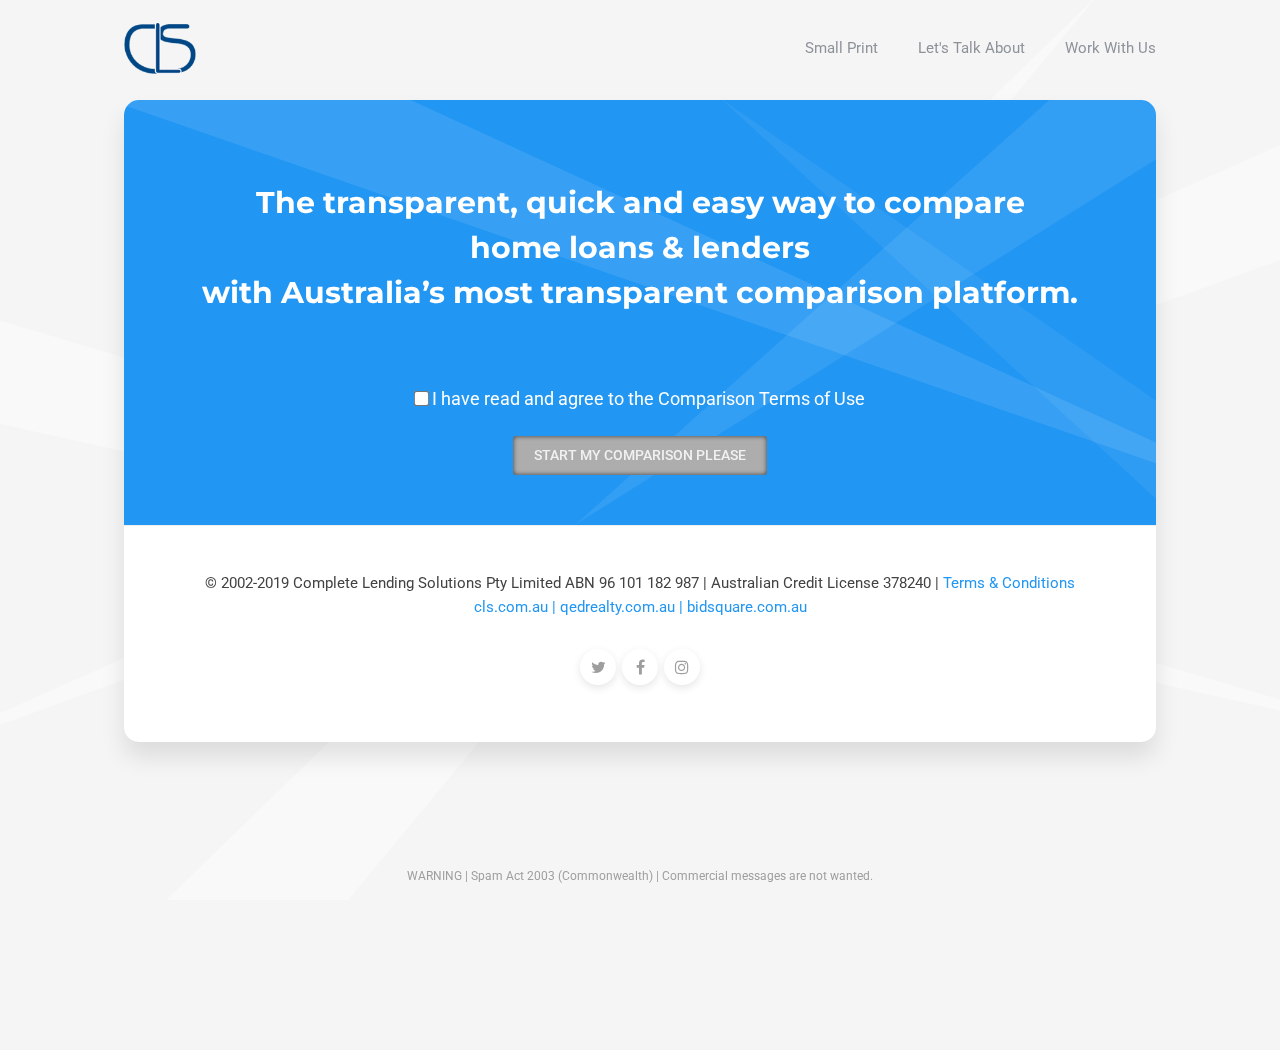
<file: index.html>
<!DOCTYPE html>
<html lang="en" class="no-js">

<head>
	<meta charset="UTF-8" />
	<meta http-equiv="X-UA-Compatible" content="IE=edge">
	<title>Credit Broker</title>
	<meta name="viewport" content="width=device-width, initial-scale=1, maximum-scale=1" />
	<meta name="description" content="The transparent, quick and easy way to compare home loans & lenders" />
	<meta name="keywords" content="ircx, credit, broker, credit broker, calculate, compare" />
	<meta name="author" content="PiggyDev" />
	<link rel="shortcut icon" href="favicon.png" type="image/x-icon">

	<link rel="stylesheet" href="css/bootstrap.min.css" type="text/css">
	<link rel="stylesheet" href="css/normalize.css" type="text/css">
	<link rel="stylesheet" href="css/animate.css" type="text/css">
	<link rel="stylesheet" href="css/transition-animations.css" type="text/css">
	<link rel="stylesheet" href="css/owl.carousel.css" type="text/css">
	<link rel="stylesheet" href="css/magnific-popup.css" type="text/css">
	<link rel="stylesheet" href="css/main.css" type="text/css">

	<script src="js/jquery-2.1.3.min.js"></script>
	<script src="js/modernizr.custom.js"></script>

	<script src='https://www.google.com/recaptcha/api.js'></script>
</head>

<body class="material-template">
	<!-- Loading animation -->
	<div class="preloader">
		<div class="preloader-animation">
			<div class="preloader-spinner">
			</div>
		</div>
	</div>
	<!-- /Loading animation -->

	<div id="page" class="page">
		<!-- Header -->
		<header id="site_header" class="header mobile-menu-hide">
			<div class="header-content">
				<div class="site-title-block mobile-hidden">
					<a class="navbar-brand pt-trigger" href="#home"><img src="images/logo.png" alt=""></a>
				</div>

				<!-- Navigation -->
				<div class="site-nav">
					<!-- Main menu -->
					<ul id="nav" class="site-main-menu">
						<li style="display: none">
							<a class="pt-trigger" href="#home" data-animation="62">Home</a>
							<!-- href value = data-id without # of .pt-page. -->
						</li>
						<li style="display: none">
							<a class="pt-trigger" href="#contact" data-animation="62">Contact</a>
						</li>
						<li>
							<a class="ajax-page-load" href="pop1.html" data-animation="62">Small Print</a>
						</li>
						<li>
							<a class="ajax-page-load" href="pop2.html" data-animation="62">Let's Talk About</a>
						</li>
						<li>
							<a class="ajax-page-load" href="pop3.html" data-animation="62">Work With Us</a>
						</li>
					</ul>
					<!-- /Main menu -->
				</div>
				<!-- Navigation -->
			</div>
		</header>
		<!-- /Header -->

		<!-- Mobile Header -->
		<div class="mobile-header mobile-visible">
			<div class="mobile-logo-container">
				<div class="mobile-site-title"><a href="#home"><img src="images/logo-m.png" alt=""></a></div>
			</div>

			<a class="menu-toggle mobile-visible">
				<i class="fa fa-bars"></i>
			</a>
		</div>
		<!-- /Mobile Header -->

		<!-- Main Content -->
		<div id="main" class="site-main">
			<!-- Page changer wrapper -->
			<div class="pt-wrapper">
				<!-- Subpages -->
				<div class="subpages">

					<!-- Home Subpage -->
					<section class="pt-page" data-id="home">
						<div class="section-inner start-page-content">
							<div class="page-header">
								<div class="row">
									<div>
										<div class="title-block">
											<h1>The transparent, quick and easy way to compare<br>home loans & lenders<br>with Australia’s most transparent comparison platform.</h1>
										</div>

									</div>
									<div class="agreement">
										<input type="checkbox" style="transform: scale(1.2)"> I have read and agree to the Comparison Terms of
										Use
									</div>
									<div class="comparison-btn disabled">
										<a href="#contact" class="btn btn-secondary">Start my comparison please</a>
									</div>
								</div>
							</div>

							<div class="page-content">
								<div class="row">
									<div class="col-sm-12 text-center">
										<ul class="info-list">
											<p>© 2002-2019 Complete Lending Solutions Pty Limited ABN 96 101 182 987 |
												Australian Credit License 378240 | <a
													href="https://cls.com.au/terms-and-conditions">Terms & Conditions <br>
												</a><a href="https://cls.com.au/">cls.com.au | </a><a
													href="http://qedrealty.com.au/">qedrealty.com.au | </a><a
													href="https://bidsquare.com.au/">bidsquare.com.au</a></p>
										</ul>
										
										<div class="social-links">
											<a href="#"><i class="fa fa-twitter"></i></a>
											<a href="#"><i class="fa fa-facebook"></i></a>
											<a href="#"><i class="fa fa-instagram"></i></a>
										</div>
									</div>

								</div>
							</div>
						</div>
					</section>
					<!-- End of Home Subpage -->

					<!-- Contact Subpage -->
					<section class="pt-page" data-id="contact">
						<div class="section-inner custom-page-content">
							<div class="page-header color-1">
								<h2>What would you like to compare today?</h2>
							</div>
							<div class="page-content">

								<div class="row">
									<div class="col-md-12 form-block">
										<div class="form-box">
											<div class="block-title">
												<h3>Fill the <span>form below</span></h3>
											</div>
											<form id="contact-form">

												<div class="form-group">
													<div class="row">
														<div class="col-sm-4 col-xs-12">
															<label>Security Value:</label>
														</div>
														<div class="col-sm-8 col-xs-12">
															<input class="security" type="text" name="currency-field" id="currency-field"
																pattern="^\$\d{1,3}(,\d{3})*(\.\d+)?$" value=""
																data-type="currency" placeholder="$1,000,0.00">
														</div>
													</div>
												</div>
												<div class="form-group">
													<div class="row">
														<div class="col-sm-4 col-xs-12">
															<label>Loan Amount:</label>
														</div>
														<div class="col-sm-8 col-xs-12">
															<input class="amount" type="text" name="currency-field" id="currency-field"
																pattern="^\$\d{1,3}(,\d{3})*(\.\d+)?$" value=""
																data-type="currency" placeholder="$1,000,0.00">
																<input class="lvr" type="text" placeholder="LVR:">
														</div>
													</div>
												</div>
												<div class="form-group">
													<div class="row">
														<div class="col-sm-4 col-xs-12">
															<label>Loan Purpose:</label>
														</div>
														<div class="col-sm-8 col-xs-12">
															<a href="javascript:void(0)" class="owner active">owner occupied</a>
															<a href="javascript:void(0)" class="investment">investment</a>
														</div>
													</div>
												</div>
												<div class="form-group">
													<div class="row">
														<div class="col-sm-4 col-xs-12">
															<label>Interest Rate Type:</label>
														</div>
														<div class="col-sm-8 col-xs-12">
															<a href="javascript:void(0)" class="variable active">variable</a>
															<a href="javascript:void(0)" class="fixed">fixed</a>
														</div>
													</div>
												</div>
												<div class="form-group">
													<div class="row">
														<div class="col-sm-4 col-xs-12">
															<label>Repayment Type:</label>
														</div>
														<div class="col-sm-8 col-xs-12">
															<a href="javascript:void(0)" class="principal active">principal & interest</a>
															<a href="javascript:void(0)" class="interest">interest only</a>
														</div>
													</div>
												</div>
												<div class="form-group">
													<div class="row">
														<div class="col-sm-4 col-xs-12">
															<label>Offset Account:</label>
														</div>
														<div class="col-sm-8 col-xs-12">
															<a href="javascript:void(0)" class="offset active">offset account</a>
															<a href="javascript:void(0)" class="nooffset">no offset account</a>
														</div>
													</div>
												</div>

												<div class="g-recaptcha"
													data-sitekey="6LdqmCAUAAAAAMMNEZvn6g4W5e0or2sZmAVpxVqI"></div>

												<input type="submit" class="button btn-send" value="Perform my comparison please">
												<a href="#home" class="btn btn-secondary">Back to home</a>
										</div>
										</form>
									</div>
								</div>
							</div>
						</div>
				</div>
				</section>
				<!-- End Contact Subpage -->

			</div>
		</div>
		<!-- /Page changer wrapper -->
	</div>
	<!-- /Main Content -->
	</div>
	<footer>
		<div class="copyrights">WARNING | Spam Act 2003 (Commonwealth) | Commercial messages are not wanted.</div>
	</footer>

	<script type="text/javascript" src="js/bootstrap.min.js"></script>
	<script type="text/javascript" src="js/pages-switcher.js"></script>
	<script type="text/javascript" src="js/validator.js"></script>
	<script type="text/javascript" src="js/owl.carousel.min.js"></script>
	<script type="text/javascript" src="js/jquery.magnific-popup.min.js"></script>
	<script type="text/javascript" src="js/main.js"></script>
</body>

</html>
</file>
<file: css/transition-animations.css>
/* animation sets */

/* move from / to  */

.pt-page-moveToLeft {
	-webkit-animation: moveToLeft .6s ease both;
	animation: moveToLeft .6s ease both;
}

.pt-page-moveFromLeft {
	-webkit-animation: moveFromLeft .6s ease both;
	animation: moveFromLeft .6s ease both;
}

.pt-page-moveToRight {
	-webkit-animation: moveToRight .6s ease both;
	animation: moveToRight .6s ease both;
}

.pt-page-moveFromRight {
	-webkit-animation: moveFromRight .6s ease both;
	animation: moveFromRight .6s ease both;
}

.pt-page-moveToTop {
	-webkit-animation: moveToTop .6s ease both;
	animation: moveToTop .6s ease both;
}

.pt-page-moveFromTop {
	-webkit-animation: moveFromTop .6s ease both;
	animation: moveFromTop .6s ease both;
}

.pt-page-moveToBottom {
	-webkit-animation: moveToBottom .6s ease both;
	animation: moveToBottom .6s ease both;
}

.pt-page-moveFromBottom {
	-webkit-animation: moveFromBottom .6s ease both;
	animation: moveFromBottom .6s ease both;
}

/* fade */

.pt-page-fade {
	-webkit-animation: fade .7s ease both;
	animation: fade .7s ease both;
}

/* move from / to and fade */

.pt-page-moveToLeftFade {
	-webkit-animation: moveToLeftFade .7s ease both;
	animation: moveToLeftFade .7s ease both;
}

.pt-page-moveFromLeftFade {
	-webkit-animation: moveFromLeftFade .7s ease both;
	animation: moveFromLeftFade .7s ease both;
}

.pt-page-moveToRightFade {
	-webkit-animation: moveToRightFade .7s ease both;
	animation: moveToRightFade .7s ease both;
}

.pt-page-moveFromRightFade {
	-webkit-animation: moveFromRightFade .7s ease both;
	animation: moveFromRightFade .7s ease both;
}

.pt-page-moveToTopFade {
	-webkit-animation: moveToTopFade .7s ease both;
	animation: moveToTopFade .7s ease both;
}

.pt-page-moveFromTopFade {
	-webkit-animation: moveFromTopFade .7s ease both;
	animation: moveFromTopFade .7s ease both;
}

.pt-page-moveToBottomFade {
	-webkit-animation: moveToBottomFade .7s ease both;
	animation: moveToBottomFade .7s ease both;
}

.pt-page-moveFromBottomFade {
	-webkit-animation: moveFromBottomFade .7s ease both;
	animation: moveFromBottomFade .7s ease both;
}

/* move to with different easing */

.pt-page-moveToLeftEasing {
	-webkit-animation: moveToLeft .7s ease-in-out both;
	animation: moveToLeft .7s ease-in-out both;
}
.pt-page-moveToRightEasing {
	-webkit-animation: moveToRight .7s ease-in-out both;
	animation: moveToRight .7s ease-in-out both;
}
.pt-page-moveToTopEasing {
	-webkit-animation: moveToTop .7s ease-in-out both;
	animation: moveToTop .7s ease-in-out both;
}
.pt-page-moveToBottomEasing {
	-webkit-animation: moveToBottom .7s ease-in-out both;
	animation: moveToBottom .7s ease-in-out both;
}

/********************************* keyframes **************************************/

/* move from / to  */

@-webkit-keyframes moveToLeft {
	from { }
	to { -webkit-transform: translateX(-100%); }
}
@keyframes moveToLeft {
	from { }
	to { -webkit-transform: translateX(-100%); transform: translateX(-100%); }
}

@-webkit-keyframes moveFromLeft {
	from { -webkit-transform: translateX(-100%); }
}
@keyframes moveFromLeft {
	from { -webkit-transform: translateX(-100%); transform: translateX(-100%); }
}

@-webkit-keyframes moveToRight { 
	from { }
	to { -webkit-transform: translateX(100%); }
}
@keyframes moveToRight { 
	from { }
	to { -webkit-transform: translateX(100%); transform: translateX(100%); }
}

@-webkit-keyframes moveFromRight {
	from { -webkit-transform: translateX(100%); }
}
@keyframes moveFromRight {
	from { -webkit-transform: translateX(100%); transform: translateX(100%); }
}

@-webkit-keyframes moveToTop {
	from { }
	to { -webkit-transform: translateY(-100%); }
}
@keyframes moveToTop {
	from { }
	to { -webkit-transform: translateY(-100%); transform: translateY(-100%); }
}

@-webkit-keyframes moveFromTop {
	from { -webkit-transform: translateY(-100%); }
}
@keyframes moveFromTop {
	from { -webkit-transform: translateY(-100%); transform: translateY(-100%); }
}

@-webkit-keyframes moveToBottom {
	from { }
	to { -webkit-transform: translateY(100%); }
}
@keyframes moveToBottom {
	from { }
	to { -webkit-transform: translateY(100%); transform: translateY(100%); }
}

@-webkit-keyframes moveFromBottom {
	from { -webkit-transform: translateY(100%); }
}
@keyframes moveFromBottom {
	from { -webkit-transform: translateY(100%); transform: translateY(100%); }
}

/* fade */

@-webkit-keyframes fade {
	from { }
	to { opacity: 0.3; }
}
@keyframes fade {
	from { }
	to { opacity: 0.3; }
}

/* move from / to and fade */

@-webkit-keyframes moveToLeftFade {
	from { }
	to { opacity: 0.3; -webkit-transform: translateX(-100%); }
}
@keyframes moveToLeftFade {
	from { }
	to { opacity: 0.3; -webkit-transform: translateX(-100%); transform: translateX(-100%); }
}

@-webkit-keyframes moveFromLeftFade {
	from { opacity: 0.3; -webkit-transform: translateX(-100%); }
}
@keyframes moveFromLeftFade {
	from { opacity: 0.3; -webkit-transform: translateX(-100%); transform: translateX(-100%); }
}

@-webkit-keyframes moveToRightFade {
	from { }
	to { opacity: 0.3; -webkit-transform: translateX(100%); }
}
@keyframes moveToRightFade {
	from { }
	to { opacity: 0.3; -webkit-transform: translateX(100%); transform: translateX(100%); }
}

@-webkit-keyframes moveFromRightFade {
	from { opacity: 0.3; -webkit-transform: translateX(100%); }
}
@keyframes moveFromRightFade {
	from { opacity: 0.3; -webkit-transform: translateX(100%); transform: translateX(100%); }
}

@-webkit-keyframes moveToTopFade {
	from { }
	to { opacity: 0.3; -webkit-transform: translateY(-100%); }
}
@keyframes moveToTopFade {
	from { }
	to { opacity: 0.3; -webkit-transform: translateY(-100%); transform: translateY(-100%); }
}

@-webkit-keyframes moveFromTopFade {
	from { opacity: 0.3; -webkit-transform: translateY(-100%); }
}
@keyframes moveFromTopFade {
	from { opacity: 0.3; -webkit-transform: translateY(-100%); transform: translateY(-100%); }
}

@-webkit-keyframes moveToBottomFade {
	from { }
	to { opacity: 0.3; -webkit-transform: translateY(100%); }
}
@keyframes moveToBottomFade {
	from { }
	to { opacity: 0.3; -webkit-transform: translateY(100%); transform: translateY(100%); }
}

@-webkit-keyframes moveFromBottomFade {
	from { opacity: 0.3; -webkit-transform: translateY(100%); }
}
@keyframes moveFromBottomFade {
	from { opacity: 0.3; -webkit-transform: translateY(100%); transform: translateY(100%); }
}

/* scale and fade */

.pt-page-scaleDown {
	-webkit-animation: scaleDown .7s ease both;
	animation: scaleDown .7s ease both;
}

.pt-page-scaleUp {
	-webkit-animation: scaleUp .7s ease both;
	animation: scaleUp .7s ease both;
}

.pt-page-scaleUpDown {
	-webkit-animation: scaleUpDown .5s ease both;
	animation: scaleUpDown .5s ease both;
}

.pt-page-scaleDownUp {
	-webkit-animation: scaleDownUp .5s ease both;
	animation: scaleDownUp .5s ease both;
}

.pt-page-scaleDownCenter {
	-webkit-animation: scaleDownCenter .4s ease-in both;
	animation: scaleDownCenter .4s ease-in both;
}

.pt-page-scaleUpCenter {
	-webkit-animation: scaleUpCenter .4s ease-out both;
	animation: scaleUpCenter .4s ease-out both;
}

/********************************* keyframes **************************************/

/* scale and fade */

@-webkit-keyframes scaleDown {
	from { }
	to { opacity: 0; -webkit-transform: scale(.8); }
}
@keyframes scaleDown {
	from { }
	to { opacity: 0; -webkit-transform: scale(.8); transform: scale(.8); }
}

@-webkit-keyframes scaleUp {
	from { opacity: 0; -webkit-transform: scale(.8); }
}
@keyframes scaleUp {
	from { opacity: 0; -webkit-transform: scale(.8); transform: scale(.8); }
}

@-webkit-keyframes scaleUpDown {
	from { opacity: 0; -webkit-transform: scale(1.2); }
}
@keyframes scaleUpDown {
	from { opacity: 0; -webkit-transform: scale(1.2); transform: scale(1.2); }
}

@-webkit-keyframes scaleDownUp {
	from { }
	to { opacity: 0; -webkit-transform: scale(1.2); }
}
@keyframes scaleDownUp {
	from { }
	to { opacity: 0; -webkit-transform: scale(1.2); transform: scale(1.2); }
}

@-webkit-keyframes scaleDownCenter {
	from { }
	to { opacity: 0; -webkit-transform: scale(.7); }
}
@keyframes scaleDownCenter {
	from { }
	to { opacity: 0; -webkit-transform: scale(.7); transform: scale(.7); }
}

@-webkit-keyframes scaleUpCenter {
	from { opacity: 0; -webkit-transform: scale(.7); }
}
@keyframes scaleUpCenter {
	from { opacity: 0; -webkit-transform: scale(.7); transform: scale(.7); }
}

/* rotate sides first and scale */

.pt-page-rotateRightSideFirst {
	-webkit-transform-origin: 0% 50%;
	transform-origin: 0% 50%;
	-webkit-animation: rotateRightSideFirst .8s both ease-in;
	animation: rotateRightSideFirst .8s both ease-in;
}
.pt-page-rotateLeftSideFirst {
	-webkit-transform-origin: 100% 50%;
	transform-origin: 100% 50%;
	-webkit-animation: rotateLeftSideFirst .8s both ease-in;
	animation: rotateLeftSideFirst .8s both ease-in;
}
.pt-page-rotateTopSideFirst {
	-webkit-transform-origin: 50% 100%;
	transform-origin: 50% 100%;
	-webkit-animation: rotateTopSideFirst .8s both ease-in;
	animation: rotateTopSideFirst .8s both ease-in;
}
.pt-page-rotateBottomSideFirst {
	-webkit-transform-origin: 50% 0%;
	transform-origin: 50% 0%;
	-webkit-animation: rotateBottomSideFirst .8s both ease-in;
	animation: rotateBottomSideFirst .8s both ease-in;
}

/* flip */

.pt-page-flipOutRight {
	-webkit-transform-origin: 50% 50%;
	transform-origin: 50% 50%;
	-webkit-animation: flipOutRight .5s both ease-in;
	animation: flipOutRight .5s both ease-in;
}
.pt-page-flipInLeft {
	-webkit-transform-origin: 50% 50%;
	transform-origin: 50% 50%;
	-webkit-animation: flipInLeft .5s both ease-out;
	animation: flipInLeft .5s both ease-out;
}
.pt-page-flipOutLeft {
	-webkit-transform-origin: 50% 50%;
	transform-origin: 50% 50%;
	-webkit-animation: flipOutLeft .5s both ease-in;
	animation: flipOutLeft .5s both ease-in;
}
.pt-page-flipInRight {
	-webkit-transform-origin: 50% 50%;
	transform-origin: 50% 50%;
	-webkit-animation: flipInRight .5s both ease-out;
	animation: flipInRight .5s both ease-out;
}
.pt-page-flipOutTop {
	-webkit-transform-origin: 50% 50%;
	transform-origin: 50% 50%;
	-webkit-animation: flipOutTop .5s both ease-in;
	animation: flipOutTop .5s both ease-in;
}
.pt-page-flipInBottom {
	-webkit-transform-origin: 50% 50%;
	transform-origin: 50% 50%;
	-webkit-animation: flipInBottom .5s both ease-out;
	animation: flipInBottom .5s both ease-out;
}
.pt-page-flipOutBottom {
	-webkit-transform-origin: 50% 50%;
	transform-origin: 50% 50%;
	-webkit-animation: flipOutBottom .5s both ease-in;
	animation: flipOutBottom .5s both ease-in;
}
.pt-page-flipInTop {
	-webkit-transform-origin: 50% 50%;
	transform-origin: 50% 50%;
	-webkit-animation: flipInTop .5s both ease-out;
	animation: flipInTop .5s both ease-out;
}

/* rotate fall */

.pt-page-rotateFall {
	-webkit-transform-origin: 0% 0%;
	transform-origin: 0% 0%;
	-webkit-animation: rotateFall 1s both ease-in;
	animation: rotateFall 1s both ease-in;
}

/* rotate newspaper */
.pt-page-rotateOutNewspaper {
	-webkit-transform-origin: 50% 50%;
	transform-origin: 50% 50%;
	-webkit-animation: rotateOutNewspaper .5s both ease-in;
	animation: rotateOutNewspaper .5s both ease-in;
}
.pt-page-rotateInNewspaper {
	-webkit-transform-origin: 50% 50%;
	transform-origin: 50% 50%;
	-webkit-animation: rotateInNewspaper .5s both ease-out;
	animation: rotateInNewspaper .5s both ease-out;
}

/* push */
.pt-page-rotatePushLeft {
	-webkit-transform-origin: 0% 50%;
	transform-origin: 0% 50%;
	-webkit-animation: rotatePushLeft .8s both ease;
	animation: rotatePushLeft .8s both ease;
}
.pt-page-rotatePushRight {
	-webkit-transform-origin: 100% 50%;
	transform-origin: 100% 50%;
	-webkit-animation: rotatePushRight .8s both ease;
	animation: rotatePushRight .8s both ease;
}
.pt-page-rotatePushTop {
	-webkit-transform-origin: 50% 0%;
	transform-origin: 50% 0%;
	-webkit-animation: rotatePushTop .8s both ease;
	animation: rotatePushTop .8s both ease;
}
.pt-page-rotatePushBottom {
	-webkit-transform-origin: 50% 100%;
	transform-origin: 50% 100%;
	-webkit-animation: rotatePushBottom .8s both ease;
	animation: rotatePushBottom .8s both ease;
}

/* pull */
.pt-page-rotatePullRight {
	-webkit-transform-origin: 100% 50%;
	transform-origin: 100% 50%;
	-webkit-animation: rotatePullRight .5s both ease;
	animation: rotatePullRight .5s both ease;
}
.pt-page-rotatePullLeft {
	-webkit-transform-origin: 0% 50%;
	transform-origin: 0% 50%;
	-webkit-animation: rotatePullLeft .5s both ease;
	animation: rotatePullLeft .5s both ease;
}
.pt-page-rotatePullTop {
	-webkit-transform-origin: 50% 0%;
	transform-origin: 50% 0%;
	-webkit-animation: rotatePullTop .5s both ease;
	animation: rotatePullTop .5s both ease;
}
.pt-page-rotatePullBottom {
	-webkit-transform-origin: 50% 100%;
	transform-origin: 50% 100%;
	-webkit-animation: rotatePullBottom .5s both ease;
	animation: rotatePullBottom .5s both ease;
}

/* fold */
.pt-page-rotateFoldRight {
	-webkit-transform-origin: 0% 50%;
	transform-origin: 0% 50%;
	-webkit-animation: rotateFoldRight .7s both ease;
	animation: rotateFoldRight .7s both ease;
}
.pt-page-rotateFoldLeft {
	-webkit-transform-origin: 100% 50%;
	transform-origin: 100% 50%;
	-webkit-animation: rotateFoldLeft .7s both ease;
	animation: rotateFoldLeft .7s both ease;
}
.pt-page-rotateFoldTop {
	-webkit-transform-origin: 50% 100%;
	transform-origin: 50% 100%;
	-webkit-animation: rotateFoldTop .7s both ease;
	animation: rotateFoldTop .7s both ease;
}
.pt-page-rotateFoldBottom {
	-webkit-transform-origin: 50% 0%;
	transform-origin: 50% 0%;
	-webkit-animation: rotateFoldBottom .7s both ease;
	animation: rotateFoldBottom .7s both ease;
}

/* unfold */
.pt-page-rotateUnfoldLeft {
	-webkit-transform-origin: 100% 50%;
	transform-origin: 100% 50%;
	-webkit-animation: rotateUnfoldLeft .7s both ease;
	animation: rotateUnfoldLeft .7s both ease;
}
.pt-page-rotateUnfoldRight {
	-webkit-transform-origin: 0% 50%;
	transform-origin: 0% 50%;
	-webkit-animation: rotateUnfoldRight .7s both ease;
	animation: rotateUnfoldRight .7s both ease;
}
.pt-page-rotateUnfoldTop {
	-webkit-transform-origin: 50% 100%;
	transform-origin: 50% 100%;
	-webkit-animation: rotateUnfoldTop .7s both ease;
	animation: rotateUnfoldTop .7s both ease;
}
.pt-page-rotateUnfoldBottom {
	-webkit-transform-origin: 50% 0%;
	transform-origin: 50% 0%;
	-webkit-animation: rotateUnfoldBottom .7s both ease;
	animation: rotateUnfoldBottom .7s both ease;
}

/* room walls */
.pt-page-rotateRoomLeftOut {
	-webkit-transform-origin: 100% 50%;
	transform-origin: 100% 50%;
	-webkit-animation: rotateRoomLeftOut .8s both ease;
	animation: rotateRoomLeftOut .8s both ease;
}
.pt-page-rotateRoomLeftIn {
	-webkit-transform-origin: 0% 50%;
	transform-origin: 0% 50%;
	-webkit-animation: rotateRoomLeftIn .8s both ease;
	animation: rotateRoomLeftIn .8s both ease;
}
.pt-page-rotateRoomRightOut {
	-webkit-transform-origin: 0% 50%;
	transform-origin: 0% 50%;
	-webkit-animation: rotateRoomRightOut .8s both ease;
	animation: rotateRoomRightOut .8s both ease;
}
.pt-page-rotateRoomRightIn {
	-webkit-transform-origin: 100% 50%;
	transform-origin: 100% 50%;
	-webkit-animation: rotateRoomRightIn .8s both ease;
	animation: rotateRoomRightIn .8s both ease;
}
.pt-page-rotateRoomTopOut {
	-webkit-transform-origin: 50% 100%;
	transform-origin: 50% 100%;
	-webkit-animation: rotateRoomTopOut .8s both ease;
	animation: rotateRoomTopOut .8s both ease;
}
.pt-page-rotateRoomTopIn {
	-webkit-transform-origin: 50% 0%;
	transform-origin: 50% 0%;
	-webkit-animation: rotateRoomTopIn .8s both ease;
	animation: rotateRoomTopIn .8s both ease;
}
.pt-page-rotateRoomBottomOut {
	-webkit-transform-origin: 50% 0%;
	transform-origin: 50% 0%;
	-webkit-animation: rotateRoomBottomOut .8s both ease;
	animation: rotateRoomBottomOut .8s both ease;
}
.pt-page-rotateRoomBottomIn {
	-webkit-transform-origin: 50% 100%;
	transform-origin: 50% 100%;
	-webkit-animation: rotateRoomBottomIn .8s both ease;
	animation: rotateRoomBottomIn .8s both ease;
}

/* cube */
.pt-page-rotateCubeLeftOut {
	-webkit-transform-origin: 100% 50%;
	transform-origin: 100% 50%;
	-webkit-animation: rotateCubeLeftOut .6s both ease-in;
	animation: rotateCubeLeftOut .6s both ease-in;
}
.pt-page-rotateCubeLeftIn {
	-webkit-transform-origin: 0% 50%;
	transform-origin: 0% 50%;
	-webkit-animation: rotateCubeLeftIn .6s both ease-in;
	animation: rotateCubeLeftIn .6s both ease-in;
}
.pt-page-rotateCubeRightOut {
	-webkit-transform-origin: 0% 50%;
	transform-origin: 0% 50%;
	-webkit-animation: rotateCubeRightOut .6s both ease-in;
	animation: rotateCubeRightOut .6s both ease-in;
}
.pt-page-rotateCubeRightIn {
	-webkit-transform-origin: 100% 50%;
	transform-origin: 100% 50%;
	-webkit-animation: rotateCubeRightIn .6s both ease-in;
	animation: rotateCubeRightIn .6s both ease-in;
}
.pt-page-rotateCubeTopOut {
	-webkit-transform-origin: 50% 100%;
	transform-origin: 50% 100%;
	-webkit-animation: rotateCubeTopOut .6s both ease-in;
	animation: rotateCubeTopOut .6s both ease-in;
}
.pt-page-rotateCubeTopIn {
	-webkit-transform-origin: 50% 0%;
	transform-origin: 50% 0%;
	-webkit-animation: rotateCubeTopIn .6s both ease-in;
	animation: rotateCubeTopIn .6s both ease-in;
}
.pt-page-rotateCubeBottomOut {
	-webkit-transform-origin: 50% 0%;
	transform-origin: 50% 0%;
	-webkit-animation: rotateCubeBottomOut .6s both ease-in;
	animation: rotateCubeBottomOut .6s both ease-in;
}
.pt-page-rotateCubeBottomIn {
	-webkit-transform-origin: 50% 100%;
	transform-origin: 50% 100%;
	-webkit-animation: rotateCubeBottomIn .6s both ease-in;
	animation: rotateCubeBottomIn .6s both ease-in;
}

/* carousel */
.pt-page-rotateCarouselLeftOut {
	-webkit-transform-origin: 100% 50%;
	transform-origin: 100% 50%;
	-webkit-animation: rotateCarouselLeftOut .8s both ease;
	animation: rotateCarouselLeftOut .8s both ease;
}
.pt-page-rotateCarouselLeftIn {
	-webkit-transform-origin: 0% 50%;
	transform-origin: 0% 50%;
	-webkit-animation: rotateCarouselLeftIn .8s both ease;
	animation: rotateCarouselLeftIn .8s both ease;
}
.pt-page-rotateCarouselRightOut {
	-webkit-transform-origin: 0% 50%;
	transform-origin: 0% 50%;
	-webkit-animation: rotateCarouselRightOut .8s both ease;
	animation: rotateCarouselRightOut .8s both ease;
}
.pt-page-rotateCarouselRightIn {
	-webkit-transform-origin: 100% 50%;
	transform-origin: 100% 50%;
	-webkit-animation: rotateCarouselRightIn .8s both ease;
	animation: rotateCarouselRightIn .8s both ease;
}
.pt-page-rotateCarouselTopOut {
	-webkit-transform-origin: 50% 100%;
	transform-origin: 50% 100%;
	-webkit-animation: rotateCarouselTopOut .8s both ease;
	animation: rotateCarouselTopOut .8s both ease;
}
.pt-page-rotateCarouselTopIn {
	-webkit-transform-origin: 50% 0%;
	transform-origin: 50% 0%;
	-webkit-animation: rotateCarouselTopIn .8s both ease;
	animation: rotateCarouselTopIn .8s both ease;
}
.pt-page-rotateCarouselBottomOut {
	-webkit-transform-origin: 50% 0%;
	transform-origin: 50% 0%;
	-webkit-animation: rotateCarouselBottomOut .8s both ease;
	animation: rotateCarouselBottomOut .8s both ease;
}
.pt-page-rotateCarouselBottomIn {
	-webkit-transform-origin: 50% 100%;
	transform-origin: 50% 100%;
	-webkit-animation: rotateCarouselBottomIn .8s both ease;
	animation: rotateCarouselBottomIn .8s both ease;
}

/* sides */
.pt-page-rotateSidesOut {
	-webkit-transform-origin: -50% 50%;
	transform-origin: -50% 50%;
	-webkit-animation: rotateSidesOut .5s both ease-in;
	animation: rotateSidesOut .5s both ease-in;
}
.pt-page-rotateSidesIn {
	-webkit-transform-origin: 150% 50%;
	transform-origin: 150% 50%;
	-webkit-animation: rotateSidesIn .5s both ease-out;
	animation: rotateSidesIn .5s both ease-out;
}

/* slide */
.pt-page-rotateSlideOut {
	-webkit-animation: rotateSlideOut 1s both ease;
	animation: rotateSlideOut 1s both ease;
}
.pt-page-rotateSlideIn {
	-webkit-animation: rotateSlideIn 1s both ease;
	animation: rotateSlideIn 1s both ease;
}

/********************************* keyframes **************************************/

/* rotate sides first and scale */

@-webkit-keyframes rotateRightSideFirst {
	0% { }
	40% { -webkit-transform: rotateY(15deg); opacity: .8; -webkit-animation-timing-function: ease-out; }
	100% { -webkit-transform: scale(0.8) translateZ(-200px); opacity:0; }
}
@keyframes rotateRightSideFirst {
	0% { }
	40% { -webkit-transform: rotateY(15deg); transform: rotateY(15deg); opacity: .8; -webkit-animation-timing-function: ease-out; animation-timing-function: ease-out; }
	100% { -webkit-transform: scale(0.8) translateZ(-200px); transform: scale(0.8) translateZ(-200px); opacity:0; }
}

@-webkit-keyframes rotateLeftSideFirst {
	0% { }
	40% { -webkit-transform: rotateY(-15deg); opacity: .8; -webkit-animation-timing-function: ease-out; }
	100% { -webkit-transform: scale(0.8) translateZ(-200px); opacity:0; }
}
@keyframes rotateLeftSideFirst {
	0% { }
	40% { -webkit-transform: rotateY(-15deg); transform: rotateY(-15deg); opacity: .8; -webkit-animation-timing-function: ease-out; animation-timing-function: ease-out; }
	100% { -webkit-transform: scale(0.8) translateZ(-200px); transform: scale(0.8) translateZ(-200px); opacity:0; }
}

@-webkit-keyframes rotateTopSideFirst {
	0% { }
	40% { -webkit-transform: rotateX(15deg); opacity: .8; -webkit-animation-timing-function: ease-out; }
	100% { -webkit-transform: scale(0.8) translateZ(-200px); opacity:0; }
}
@keyframes rotateTopSideFirst {
	0% { }
	40% { -webkit-transform: rotateX(15deg); transform: rotateX(15deg); opacity: .8; -webkit-animation-timing-function: ease-out; animation-timing-function: ease-out; }
	100% { -webkit-transform: scale(0.8) translateZ(-200px); transform: scale(0.8) translateZ(-200px); opacity:0; }
}

@-webkit-keyframes rotateBottomSideFirst {
	0% { }
	40% { -webkit-transform: rotateX(-15deg); opacity: .8; -webkit-animation-timing-function: ease-out; }
	100% { -webkit-transform: scale(0.8) translateZ(-200px); opacity:0; }
}
@keyframes rotateBottomSideFirst {
	0% { }
	40% { -webkit-transform: rotateX(-15deg); transform: rotateX(-15deg); opacity: .8; -webkit-animation-timing-function: ease-out; animation-timing-function: ease-out; }
	100% { -webkit-transform: scale(0.8) translateZ(-200px); transform: scale(0.8) translateZ(-200px); opacity:0; }
}

/* flip */

@-webkit-keyframes flipOutRight {
	from { }
	to { -webkit-transform: translateZ(-1000px) rotateY(90deg); opacity: 0.2; }
}
@keyframes flipOutRight {
	from { }
	to { -webkit-transform: translateZ(-1000px) rotateY(90deg); transform: translateZ(-1000px) rotateY(90deg); opacity: 0.2; }
}

@-webkit-keyframes flipInLeft {
	from { -webkit-transform: translateZ(-1000px) rotateY(-90deg); opacity: 0.2; }
}
@keyframes flipInLeft {
	from { -webkit-transform: translateZ(-1000px) rotateY(-90deg); transform: translateZ(-1000px) rotateY(-90deg); opacity: 0.2; }
}

@-webkit-keyframes flipOutLeft {
	from { }
	to { -webkit-transform: translateZ(-1000px) rotateY(-90deg); opacity: 0.2; }
}
@keyframes flipOutLeft {
	from { }
	to { -webkit-transform: translateZ(-1000px) rotateY(-90deg); transform: translateZ(-1000px) rotateY(-90deg); opacity: 0.2; }
}

@-webkit-keyframes flipInRight {
	from { -webkit-transform: translateZ(-1000px) rotateY(90deg); opacity: 0.2; }
}
@keyframes flipInRight {
	from { -webkit-transform: translateZ(-1000px) rotateY(90deg); transform: translateZ(-1000px) rotateY(90deg); opacity: 0.2; }
}

@-webkit-keyframes flipOutTop {
	from { }
	to { -webkit-transform: translateZ(-1000px) rotateX(90deg); opacity: 0.2; }
}
@keyframes flipOutTop {
	from { }
	to { -webkit-transform: translateZ(-1000px) rotateX(90deg); transform: translateZ(-1000px) rotateX(90deg); opacity: 0.2; }
}

@-webkit-keyframes flipInBottom {
	from { -webkit-transform: translateZ(-1000px) rotateX(-90deg); opacity: 0.2; }
}
@keyframes flipInBottom {
	from { -webkit-transform: translateZ(-1000px) rotateX(-90deg); transform: translateZ(-1000px) rotateX(-90deg); opacity: 0.2; }
}

@-webkit-keyframes flipOutBottom {
	from { }
	to { -webkit-transform: translateZ(-1000px) rotateX(-90deg); opacity: 0.2; }
}
@keyframes flipOutBottom {
	from { }
	to { -webkit-transform: translateZ(-1000px) rotateX(-90deg); transform: translateZ(-1000px) rotateX(-90deg); opacity: 0.2; }
}

@-webkit-keyframes flipInTop {
	from { -webkit-transform: translateZ(-1000px) rotateX(90deg); opacity: 0.2; }
}
@keyframes flipInTop {
	from { -webkit-transform: translateZ(-1000px) rotateX(90deg); transform: translateZ(-1000px) rotateX(90deg); opacity: 0.2; }
}

/* fall */

@-webkit-keyframes rotateFall {
	0% { -webkit-transform: rotateZ(0deg); }
	20% { -webkit-transform: rotateZ(10deg); -webkit-animation-timing-function: ease-out; }
	40% { -webkit-transform: rotateZ(17deg); }
	60% { -webkit-transform: rotateZ(16deg); }
	100% { -webkit-transform: translateY(100%) rotateZ(17deg); }
}
@keyframes rotateFall {
	0% { -webkit-transform: rotateZ(0deg); transform: rotateZ(0deg); }
	20% { -webkit-transform: rotateZ(10deg); transform: rotateZ(10deg); -webkit-animation-timing-function: ease-out; animation-timing-function: ease-out; }
	40% { -webkit-transform: rotateZ(17deg); transform: rotateZ(17deg); }
	60% { -webkit-transform: rotateZ(16deg); transform: rotateZ(16deg); }
	100% { -webkit-transform: translateY(100%) rotateZ(17deg); transform: translateY(100%) rotateZ(17deg); }
}

/* newspaper */

@-webkit-keyframes rotateOutNewspaper {
	from { }
	to { -webkit-transform: translateZ(-3000px) rotateZ(360deg); opacity: 0; }
}
@keyframes rotateOutNewspaper {
	from { }
	to { -webkit-transform: translateZ(-3000px) rotateZ(360deg); transform: translateZ(-3000px) rotateZ(360deg); opacity: 0; }
}

@-webkit-keyframes rotateInNewspaper {
	from { -webkit-transform: translateZ(-3000px) rotateZ(-360deg); opacity: 0; }
}
@keyframes rotateInNewspaper {
	from { -webkit-transform: translateZ(-3000px) rotateZ(-360deg); transform: translateZ(-3000px) rotateZ(-360deg); opacity: 0; }
}

/* push */

@-webkit-keyframes rotatePushLeft {
	from { }
	to { opacity: 0; -webkit-transform: rotateY(90deg); }
}
@keyframes rotatePushLeft {
	from { }
	to { opacity: 0; -webkit-transform: rotateY(90deg); transform: rotateY(90deg); }
}

@-webkit-keyframes rotatePushRight {
	from { }
	to { opacity: 0; -webkit-transform: rotateY(-90deg); }
}
@keyframes rotatePushRight {
	from { }
	to { opacity: 0; -webkit-transform: rotateY(-90deg); transform: rotateY(-90deg); }
}

@-webkit-keyframes rotatePushTop {
	from { }
	to { opacity: 0; -webkit-transform: rotateX(-90deg); }
}
@keyframes rotatePushTop {
	from { }
	to { opacity: 0; -webkit-transform: rotateX(-90deg); transform: rotateX(-90deg); }
}

@-webkit-keyframes rotatePushBottom {
	from { }
	to { opacity: 0; -webkit-transform: rotateX(90deg); }
}
@keyframes rotatePushBottom {
	from { }
	to { opacity: 0; -webkit-transform: rotateX(90deg); transform: rotateX(90deg); }
}

/* pull */

@-webkit-keyframes rotatePullRight {
	from { opacity: 0; -webkit-transform: rotateY(-90deg); }
}
@keyframes rotatePullRight {
	from { opacity: 0; -webkit-transform: rotateY(-90deg); transform: rotateY(-90deg); }
}

@-webkit-keyframes rotatePullLeft {
	from { opacity: 0; -webkit-transform: rotateY(90deg); }
}
@keyframes rotatePullLeft {
	from { opacity: 0; -webkit-transform: rotateY(90deg); transform: rotateY(90deg); }
}

@-webkit-keyframes rotatePullTop {
	from { opacity: 0; -webkit-transform: rotateX(-90deg); }
}
@keyframes rotatePullTop {
	from { opacity: 0; -webkit-transform: rotateX(-90deg); transform: rotateX(-90deg); }
}

@-webkit-keyframes rotatePullBottom {
	from { opacity: 0; -webkit-transform: rotateX(90deg); }
}
@keyframes rotatePullBottom {
	from { opacity: 0; -webkit-transform: rotateX(90deg); transform: rotateX(90deg); }
}

/* fold */

@-webkit-keyframes rotateFoldRight {
	from { }
	to { opacity: 0; -webkit-transform: translateX(100%) rotateY(90deg); }
}
@keyframes rotateFoldRight {
	from { }
	to { opacity: 0; -webkit-transform: translateX(100%) rotateY(90deg); transform: translateX(100%) rotateY(90deg); }
}

@-webkit-keyframes rotateFoldLeft {
	from { }
	to { opacity: 0; -webkit-transform: translateX(-100%) rotateY(-90deg); }
}
@keyframes rotateFoldLeft {
	from { }
	to { opacity: 0; -webkit-transform: translateX(-100%) rotateY(-90deg); transform: translateX(-100%) rotateY(-90deg); }
}

@-webkit-keyframes rotateFoldTop {
	from { }
	to { opacity: 0; -webkit-transform: translateY(-100%) rotateX(90deg); }
}
@keyframes rotateFoldTop {
	from { }
	to { opacity: 0; -webkit-transform: translateY(-100%) rotateX(90deg); transform: translateY(-100%) rotateX(90deg); }
}

@-webkit-keyframes rotateFoldBottom {
	from { }
	to { opacity: 0; -webkit-transform: translateY(100%) rotateX(-90deg); }
}
@keyframes rotateFoldBottom {
	from { }
	to { opacity: 0; -webkit-transform: translateY(100%) rotateX(-90deg); transform: translateY(100%) rotateX(-90deg); }
}

/* unfold */

@-webkit-keyframes rotateUnfoldLeft {
	from { opacity: 0; -webkit-transform: translateX(-100%) rotateY(-90deg); }
}
@keyframes rotateUnfoldLeft {
	from { opacity: 0; -webkit-transform: translateX(-100%) rotateY(-90deg); transform: translateX(-100%) rotateY(-90deg); }
}

@-webkit-keyframes rotateUnfoldRight {
	from { opacity: 0; -webkit-transform: translateX(100%) rotateY(90deg); }
}
@keyframes rotateUnfoldRight {
	from { opacity: 0; -webkit-transform: translateX(100%) rotateY(90deg); transform: translateX(100%) rotateY(90deg); }
}

@-webkit-keyframes rotateUnfoldTop {
	from { opacity: 0; -webkit-transform: translateY(-100%) rotateX(90deg); }
}
@keyframes rotateUnfoldTop {
	from { opacity: 0; -webkit-transform: translateY(-100%) rotateX(90deg); transform: translateY(-100%) rotateX(90deg); }
}

@-webkit-keyframes rotateUnfoldBottom {
	from { opacity: 0; -webkit-transform: translateY(100%) rotateX(-90deg); }
}
@keyframes rotateUnfoldBottom {
	from { opacity: 0; -webkit-transform: translateY(100%) rotateX(-90deg); transform: translateY(100%) rotateX(-90deg); }
}

/* room walls */

@-webkit-keyframes rotateRoomLeftOut {
	from { }
	to { opacity: .3; -webkit-transform: translateX(-100%) rotateY(90deg); }
}
@keyframes rotateRoomLeftOut {
	from { }
	to { opacity: .3; -webkit-transform: translateX(-100%) rotateY(90deg); transform: translateX(-100%) rotateY(90deg); }
}

@-webkit-keyframes rotateRoomLeftIn {
	from { opacity: .3; -webkit-transform: translateX(100%) rotateY(-90deg); }
}
@keyframes rotateRoomLeftIn {
	from { opacity: .3; -webkit-transform: translateX(100%) rotateY(-90deg); transform: translateX(100%) rotateY(-90deg); }
}

@-webkit-keyframes rotateRoomRightOut {
	from { }
	to { opacity: .3; -webkit-transform: translateX(100%) rotateY(-90deg); }
}
@keyframes rotateRoomRightOut {
	from { }
	to { opacity: .3; -webkit-transform: translateX(100%) rotateY(-90deg); transform: translateX(100%) rotateY(-90deg); }
}

@-webkit-keyframes rotateRoomRightIn {
	from { opacity: .3; -webkit-transform: translateX(-100%) rotateY(90deg); }
}
@keyframes rotateRoomRightIn {
	from { opacity: .3; -webkit-transform: translateX(-100%) rotateY(90deg); transform: translateX(-100%) rotateY(90deg); }
}

@-webkit-keyframes rotateRoomTopOut {
	from { }
	to { opacity: .3; -webkit-transform: translateY(-100%) rotateX(-90deg); }
}
@keyframes rotateRoomTopOut {
	from { }
	to { opacity: .3; -webkit-transform: translateY(-100%) rotateX(-90deg); transform: translateY(-100%) rotateX(-90deg); }
}

@-webkit-keyframes rotateRoomTopIn {
	from { opacity: .3; -webkit-transform: translateY(100%) rotateX(90deg); }
}
@keyframes rotateRoomTopIn {
	from { opacity: .3; -webkit-transform: translateY(100%) rotateX(90deg); transform: translateY(100%) rotateX(90deg); }
}

@-webkit-keyframes rotateRoomBottomOut {
	from { }
	to { opacity: .3; -webkit-transform: translateY(100%) rotateX(90deg); }
}
@keyframes rotateRoomBottomOut {
	from { }
	to { opacity: .3; -webkit-transform: translateY(100%) rotateX(90deg); transform: translateY(100%) rotateX(90deg); }
}

@-webkit-keyframes rotateRoomBottomIn {
	from { opacity: .3; -webkit-transform: translateY(-100%) rotateX(-90deg); }
}
@keyframes rotateRoomBottomIn {
	from { opacity: .3; -webkit-transform: translateY(-100%) rotateX(-90deg); transform: translateY(-100%) rotateX(-90deg); }
}

/* cube */

@-webkit-keyframes rotateCubeLeftOut {
	0% { }
	50% { -webkit-animation-timing-function: ease-out;  -webkit-transform: translateX(-50%) translateZ(-200px) rotateY(-45deg); }
	100% { opacity: .3; -webkit-transform: translateX(-100%) rotateY(-90deg); }
}
@keyframes rotateCubeLeftOut {
	0% { }
	50% { -webkit-animation-timing-function: ease-out; animation-timing-function: ease-out;  -webkit-transform: translateX(-50%) translateZ(-200px) rotateY(-45deg);  transform: translateX(-50%) translateZ(-200px) rotateY(-45deg); }
	100% { opacity: .3; -webkit-transform: translateX(-100%) rotateY(-90deg); transform: translateX(-100%) rotateY(-90deg); }
}

@-webkit-keyframes rotateCubeLeftIn {
	0% { opacity: .3; -webkit-transform: translateX(100%) rotateY(90deg); }
	50% { -webkit-animation-timing-function: ease-out;  -webkit-transform: translateX(50%) translateZ(-200px) rotateY(45deg); }
}
@keyframes rotateCubeLeftIn {
	0% { opacity: .3; -webkit-transform: translateX(100%) rotateY(90deg); transform: translateX(100%) rotateY(90deg); }
	50% { -webkit-animation-timing-function: ease-out; animation-timing-function: ease-out;  -webkit-transform: translateX(50%) translateZ(-200px) rotateY(45deg);  transform: translateX(50%) translateZ(-200px) rotateY(45deg); }
}

@-webkit-keyframes rotateCubeRightOut {
	0% { }
	50% { -webkit-animation-timing-function: ease-out; -webkit-transform: translateX(50%) translateZ(-200px) rotateY(45deg); }
	100% { opacity: .3; -webkit-transform: translateX(100%) rotateY(90deg); }
}
@keyframes rotateCubeRightOut {
	0% { }
	50% { -webkit-animation-timing-function: ease-out; animation-timing-function: ease-out; -webkit-transform: translateX(50%) translateZ(-200px) rotateY(45deg); transform: translateX(50%) translateZ(-200px) rotateY(45deg); }
	100% { opacity: .3; -webkit-transform: translateX(100%) rotateY(90deg); transform: translateX(100%) rotateY(90deg); }
}

@-webkit-keyframes rotateCubeRightIn {
	0% { opacity: .3; -webkit-transform: translateX(-100%) rotateY(-90deg); }
	50% { -webkit-animation-timing-function: ease-out; -webkit-transform: translateX(-50%) translateZ(-200px) rotateY(-45deg); }
}
@keyframes rotateCubeRightIn {
	0% { opacity: .3; -webkit-transform: translateX(-100%) rotateY(-90deg); transform: translateX(-100%) rotateY(-90deg); }
	50% { -webkit-animation-timing-function: ease-out; animation-timing-function: ease-out; -webkit-transform: translateX(-50%) translateZ(-200px) rotateY(-45deg); transform: translateX(-50%) translateZ(-200px) rotateY(-45deg); }
}

@-webkit-keyframes rotateCubeTopOut {
	0% { }
	50% { -webkit-animation-timing-function: ease-out; -webkit-transform: translateY(-50%) translateZ(-200px) rotateX(45deg); }
	100% { opacity: .3; -webkit-transform: translateY(-100%) rotateX(90deg); }
}
@keyframes rotateCubeTopOut {
	0% {}
	50% { -webkit-animation-timing-function: ease-out; animation-timing-function: ease-out; -webkit-transform: translateY(-50%) translateZ(-200px) rotateX(45deg); transform: translateY(-50%) translateZ(-200px) rotateX(45deg); }
	100% { opacity: .3; -webkit-transform: translateY(-100%) rotateX(90deg); transform: translateY(-100%) rotateX(90deg); }
}

@-webkit-keyframes rotateCubeTopIn {
	0% { opacity: .3; -webkit-transform: translateY(100%) rotateX(-90deg); }
	50% { -webkit-animation-timing-function: ease-out; -webkit-transform: translateY(50%) translateZ(-200px) rotateX(-45deg); }
}
@keyframes rotateCubeTopIn {
	0% { opacity: .3; -webkit-transform: translateY(100%) rotateX(-90deg); transform: translateY(100%) rotateX(-90deg); }
	50% { -webkit-animation-timing-function: ease-out; animation-timing-function: ease-out; -webkit-transform: translateY(50%) translateZ(-200px) rotateX(-45deg); transform: translateY(50%) translateZ(-200px) rotateX(-45deg); }
}

@-webkit-keyframes rotateCubeBottomOut {
	0% { }
	50% { -webkit-animation-timing-function: ease-out; -webkit-transform: translateY(50%) translateZ(-200px) rotateX(-45deg); }
	100% { opacity: .3; -webkit-transform: translateY(100%) rotateX(-90deg); }
}
@keyframes rotateCubeBottomOut {
	0% { }
	50% { -webkit-animation-timing-function: ease-out; animation-timing-function: ease-out; -webkit-transform: translateY(50%) translateZ(-200px) rotateX(-45deg); transform: translateY(50%) translateZ(-200px) rotateX(-45deg); }
	100% { opacity: .3; -webkit-transform: translateY(100%) rotateX(-90deg); transform: translateY(100%) rotateX(-90deg); }
}

@-webkit-keyframes rotateCubeBottomIn {
	0% { opacity: .3; -webkit-transform: translateY(-100%) rotateX(90deg); }
	50% { -webkit-animation-timing-function: ease-out; -webkit-transform: translateY(-50%) translateZ(-200px) rotateX(45deg); }
}
@keyframes rotateCubeBottomIn {
	0% { opacity: .3; -webkit-transform: translateY(-100%) rotateX(90deg); transform: translateY(-100%) rotateX(90deg); }
	50% { -webkit-animation-timing-function: ease-out; animation-timing-function: ease-out; -webkit-transform: translateY(-50%) translateZ(-200px) rotateX(45deg); transform: translateY(-50%) translateZ(-200px) rotateX(45deg); }
}

/* carousel */

@-webkit-keyframes rotateCarouselLeftOut {
	from { }
	to { opacity: .3; -webkit-transform: translateX(-150%) scale(.4) rotateY(-65deg); }
}
@keyframes rotateCarouselLeftOut {
	from { }
	to { opacity: .3; -webkit-transform: translateX(-150%) scale(.4) rotateY(-65deg); transform: translateX(-150%) scale(.4) rotateY(-65deg); }
}

@-webkit-keyframes rotateCarouselLeftIn {
	from { opacity: .3; -webkit-transform: translateX(200%) scale(.4) rotateY(65deg); }
}
@keyframes rotateCarouselLeftIn {
	from { opacity: .3; -webkit-transform: translateX(200%) scale(.4) rotateY(65deg); transform: translateX(200%) scale(.4) rotateY(65deg); }
}

@-webkit-keyframes rotateCarouselRightOut {
	from { }
	to { opacity: .3; -webkit-transform: translateX(200%) scale(.4) rotateY(65deg); }
}
@keyframes rotateCarouselRightOut {
	from { }
	to { opacity: .3; -webkit-transform: translateX(200%) scale(.4) rotateY(65deg); transform: translateX(200%) scale(.4) rotateY(65deg); }
}

@-webkit-keyframes rotateCarouselRightIn {
	from { opacity: .3; -webkit-transform: translateX(-200%) scale(.4) rotateY(-65deg); }
}
@keyframes rotateCarouselRightIn {
	from { opacity: .3; -webkit-transform: translateX(-200%) scale(.4) rotateY(-65deg); transform: translateX(-200%) scale(.4) rotateY(-65deg); }
}

@-webkit-keyframes rotateCarouselTopOut {
	from { }
	to { opacity: .3; -webkit-transform: translateY(-200%) scale(.4) rotateX(65deg); }
}
@keyframes rotateCarouselTopOut {
	from { }
	to { opacity: .3; -webkit-transform: translateY(-200%) scale(.4) rotateX(65deg); transform: translateY(-200%) scale(.4) rotateX(65deg); }
}

@-webkit-keyframes rotateCarouselTopIn {
	from { opacity: .3; -webkit-transform: translateY(200%) scale(.4) rotateX(-65deg); }
}
@keyframes rotateCarouselTopIn {
	from { opacity: .3; -webkit-transform: translateY(200%) scale(.4) rotateX(-65deg); transform: translateY(200%) scale(.4) rotateX(-65deg); }
}

@-webkit-keyframes rotateCarouselBottomOut {
	from { }
	to { opacity: .3; -webkit-transform: translateY(200%) scale(.4) rotateX(-65deg); }
}
@keyframes rotateCarouselBottomOut {
	from { }
	to { opacity: .3; -webkit-transform: translateY(200%) scale(.4) rotateX(-65deg); transform: translateY(200%) scale(.4) rotateX(-65deg); }
}

@-webkit-keyframes rotateCarouselBottomIn {
	from { opacity: .3; -webkit-transform: translateY(-200%) scale(.4) rotateX(65deg); }
}
@keyframes rotateCarouselBottomIn {
	from { opacity: .3; -webkit-transform: translateY(-200%) scale(.4) rotateX(65deg); transform: translateY(-200%) scale(.4) rotateX(65deg); }
}

/* sides */

@-webkit-keyframes rotateSidesOut {
	from { }
	to { opacity: 0; -webkit-transform: translateZ(-500px) rotateY(90deg); }
}
@keyframes rotateSidesOut {
	from { }
	to { opacity: 0; -webkit-transform: translateZ(-500px) rotateY(90deg); transform: translateZ(-500px) rotateY(90deg); }
}

@-webkit-keyframes rotateSidesIn {
	from { opacity: 0; -webkit-transform: translateZ(-500px) rotateY(-90deg); }
}
@keyframes rotateSidesIn {
	from { opacity: 0; -webkit-transform: translateZ(-500px) rotateY(-90deg); transform: translateZ(-500px) rotateY(-90deg); }
}

/* slide */

@-webkit-keyframes rotateSlideOut {
	0% { }
	25% { opacity: .5; -webkit-transform: translateZ(-500px); }
	75% { opacity: .5; -webkit-transform: translateZ(-500px) translateX(-200%); }
	100% { opacity: .5; -webkit-transform: translateZ(-500px) translateX(-200%); }
}
@keyframes rotateSlideOut {
	0% { }
	25% { opacity: .5; -webkit-transform: translateZ(-500px); transform: translateZ(-500px); }
	75% { opacity: .5; -webkit-transform: translateZ(-500px) translateX(-200%); transform: translateZ(-500px) translateX(-200%); }
	100% { opacity: .5; -webkit-transform: translateZ(-500px) translateX(-200%); transform: translateZ(-500px) translateX(-200%); }
}

@-webkit-keyframes rotateSlideIn {
	0%, 25% { opacity: .5; -webkit-transform: translateZ(-500px) translateX(200%); }
	75% { opacity: .5; -webkit-transform: translateZ(-500px); }
	100% { opacity: 1; -webkit-transform: translateZ(0) translateX(0); }
}
@keyframes rotateSlideIn {
	0%, 25% { opacity: .5; -webkit-transform: translateZ(-500px) translateX(200%); transform: translateZ(-500px) translateX(200%); }
	75% { opacity: .5; -webkit-transform: translateZ(-500px); transform: translateZ(-500px); }
	100% { opacity: 1; -webkit-transform: translateZ(0) translateX(0); transform: translateZ(0) translateX(0); }
}

/* animation delay classes */

.pt-page-delay100 {
	-webkit-animation-delay: .1s;
	animation-delay: .1s;
}
.pt-page-delay180 {
	-webkit-animation-delay: .180s;
	animation-delay: .180s;
}
.pt-page-delay200 {
	-webkit-animation-delay: .2s;
	animation-delay: .2s;
}
.pt-page-delay300 {
	-webkit-animation-delay: .3s;
	animation-delay: .3s;
}
.pt-page-delay400 {
	-webkit-animation-delay: .4s;
	animation-delay: .4s;
}
.pt-page-delay500 {
	-webkit-animation-delay: .5s;
	animation-delay: .5s;
}
.pt-page-delay700 {
	-webkit-animation-delay: .7s;
	animation-delay: .7s;
}
.pt-page-delay1000 {
	-webkit-animation-delay: 1s;
	animation-delay: 1s;
}
</file>
<file: css/main.css>
/*
* Site Name: Credit Broker
* Author: PiggyDev
* Author URL: http://alyona.ueuo.com
* Version: 1.0
*/

/* =============================================================================

1. Fonts
2. General styles (Buttons, Inputs, Typography)
3. Page loading animation
4. Subpages changer
5. Site header (Panel with logo & navigation)
6. Site content
8. Sliders (testimonials & portfolio carousels)
9. Portfolio Full info page
10. Single Page Layout (Blog Post page ...)
11. Blog post page
12. Media Queries

============================================================================= */


/* ============================================================================= 
1. Fonts
============================================================================= */
/* Font Awesome icons font */
@import url('font-awesome.css');
/* Full icons list: http://fontawesome.io/icons/ */

/* Material Design Iconic Font */
@import url('material-design-iconic-font.min.css');
/* Full icons list: http://zavoloklom.github.io/material-design-iconic-font/cheatsheet.htmls */

/* Google fonts */
@import url("http://fonts.googleapis.com/css?family=Roboto:100,300,300i,400,400i,700,700i|Montserrat:300,400,500,600,700");


/* ============================================================================= 
2. General styles
============================================================================= */

html {
	position: relative;
	height: 100%;
	width: 100%;
}

body {
	position: relative;
	font-family: 'Roboto', Helvetica, sans-serif;
	color: #424242;
	margin: 0;
	height: 100%;
	width: 100%;
	font-size: 15px;
	line-height: 1.6em;
	background-color: #f5f5f5;
	overflow-x: hidden;
	overflow-y: auto;
	background-image: url(../images/main_bg.png);
	background-size: cover;
	-webkit-background-size: cover;
	background-attachment: fixed;
	background-position: center center;
	background-repeat: no-repeat;
}

body.ajax-page-visible {
	overflow: hidden;
}

a {
	color: #2196F3;
	text-decoration: none;
	outline: none;
	-webkit-transition: all 0.3s ease-in-out;
	-moz-transition: all 0.3s ease-in-out;
	-o-transition: all 0.3s ease-in-out;
	-ms-transition: all 0.3s ease-in-out;
	transition: all 0.3s ease-in-out;
}

a:hover {
	color: #FF9800;
	text-decoration: none;
	outline: none;
}

a:focus {
	outline: 0;
}

h1,
h2,
h3,
h4,
h5,
h6 {
	color: #212121;
	font-family: 'Montserrat', Helvetica, sans-serif;
	font-weight: 600;
	line-height: 1.5em;
	margin-top: 0;
	margin-bottom: 10px;
}

p {
	font-size: 15px;
	margin: 0 0 10px;
	font-weight: 400;
}

p.lead {
	font-size: 18px;
	margin: 25px 0;
}

img {
	vertical-align: bottom;
	max-width: 100%;
	height: auto;
	border: 0;
	-ms-interpolation-mode: bicubic;
}

.page {
	position: relative;
	width: 100%;
	height: auto;
}

.mobile-visible {
	display: none;
	visibility: hidden;
}

.mobile-hidden {
	display: block;
	visibility: visible;
}

/* Form controls */
.form-group {
	position: relative;
	margin: 0 0 15px;
}

.form-control,
.form-control:focus {
	height: 42px;
}

.form-control,
.form-control:focus,
.has-error .form-control,
.has-error .form-control:focus {
	position: relative;
	border: 0;
	border-bottom: 1px solid #e0e0e0;
	border-radius: 0;
	display: block;
	font-size: 0.9em;
	margin: 0;
	padding: 10px 0 10px 0;
	width: 100%;
	background: transparent;
	text-align: left;
	color: inherit;
	-webkit-box-shadow: none;
	-moz-box-shadow: none;
	box-shadow: none;
	outline: none;
	font-family: 'Roboto', Helvetica, sans-serif;
}

textarea.form-control,
textarea.form-control:focus {
	height: auto;
}

.form-control+.form-control-border {
	content: "";
	position: absolute;
	z-index: -1;
	left: 50%;
	right: 50%;
	bottom: 0;
	background: #2196F3;
	height: 2px;
	-webkit-transition: all 0.3s ease-in-out;
	-moz-transition: all 0.3s ease-in-out;
	-o-transition: all 0.3s ease-in-out;
	-ms-transition: all 0.3s ease-in-out;
	transition: all 0.3s ease-in-out;
}

.form-control:focus+.form-control-border {
	left: 0;
	right: 0;
	z-index: 1;
}

.has-error .form-control+.form-control-border {
	background: #ff4c4c;
}

.form-group label {
	/* opacity: 0.4; */
	/* position: absolute; */
	/* top: 9px; */
	font-size: 15px;
	font-weight: 400;
	color: #2196F3;
	-webkit-transition: all 0.3s ease-in-out;
	-moz-transition: all 0.3s ease-in-out;
	-o-transition: all 0.3s ease-in-out;
	-ms-transition: all 0.3s ease-in-out;
	transition: all 0.3s ease-in-out;
}

.form-group.form-group-focus label {
	top: -12px;
	font-size: 0.8em;
	z-index: 3;
}

/* Placeholders */
.form-control::-moz-placeholder {
	color: #9e9e9e;
}

.form-control:-ms-input-placeholder {
	color: #9e9e9e;
}

.form-control::-webkit-input-placeholder {
	color: #9e9e9e;
}

/* /Placeholders */

.form-group .help-block {
	position: absolute;
	display: inline-block;
	padding: 0px 5px;
	font-size: 0.8em;
	line-height: 1.5em;
	margin: -2px 0 0 10px;
	color: #ff4c4c;
	background: #f5f5f5;
}

.form-group .help-block:after {
	content: " ";
	position: absolute;
	left: 5px;
	bottom: 100%;
	width: 0;
	height: 0;
	border-bottom: 10px solid #f5f5f5;
	border-right: 10px solid transparent;
}

.form-group .help-block:empty {
	display: none;
}

.form-group-with-icon {
	padding-left: 40px;
}

.form-group-with-icon .form-control {
	padding-left: 12px;
}

.form-group-with-icon label {
	left: 52px;
}

.form-group-with-icon i {
	position: absolute;
	top: 0;
	left: 0;
	font-size: 18px;
	width: 40px;
	text-align: center;
	line-height: 42px;
	height: 100%;
	color: #bdbdbd;
	background-color: #fafafa;
	border-bottom: 1px solid #e0e0e0;
}

.form-group-with-icon.form-group-focus i {
	color: #2196F3;
}

/* /Form controls */

.no-padding {
	padding: 0;
}

.subpage-block {
	margin-bottom: 30px;
}

.text-rotation {
	display: block;
}

.center {
	text-align: center;
}

/* buttons */
.btn-primary,
.btn-secondary,
button,
input[type="button"],
input[type="submit"] {
	text-transform: uppercase;
	font-family: inherit;
	font-size: 14px;
	font-weight: 500;
	line-height: 2.8;
	padding: 0 1.5em;
	outline: none;
	border: 0;
	border-radius: 3px;
}

.btn-primary,
.btn-primary:hover,
.btn-primary:focus,
button,
input[type="button"],
input[type="submit"] {
	background-color: #2196F3;
	color: #fff;
	border: 0;
	box-shadow: 0 1px 1px rgba(0, 0, 0, 0.1), 0 2px 4px rgba(0, 0, 0, 0.3);
}

.btn-primary:hover,
button:hover,
input[type="button"]:hover,
input[type="submit"]:hover {
	box-shadow: 0 2px 4px rgba(0, 0, 0, 0.1), 0 4px 8px rgba(0, 0, 0, 0.3);
}

.btn-secondary,
.btn-secondary:hover,
.btn-secondary:focus {
	background-color: #fff;
	color: #212121;
	box-shadow: 0 1px 1px rgba(0, 0, 0, 0.1), 0 2px 4px rgba(0, 0, 0, 0.3);
}

.btn-secondary:hover {
	box-shadow: 0 2px 4px rgba(0, 0, 0, 0.1), 0 4px 8px rgba(0, 0, 0, 0.3);
}

/* / buttons */

.border-top {
	border-top: 2px solid #2196F3;
}

.border-bottom {
	border-bottom: 2px solid #2196F3;
}

/* Footer */
body>footer {
	position: fixed;
	bottom: 0;
	left: 0;
	right: 0;
}

/* copyrights block */
body>footer .copyrights {
	display: block;
	margin-bottom: 12px;
	text-align: center;
	font-size: 12px;
	color: #9e9e9e;
}
.marginzero {
	margin: 0;
}
/* / copyrights block */
/* / Footer */


/* ============================================================================= 
3. Page loadig animation
============================================================================= */
.no-js .preloader {
	display: none;
}

.preloader {
	position: fixed;
	left: 0px;
	top: 0px;
	width: 100%;
	height: 100%;
	z-index: 9999;
	background: #fff;
}

.preloader-animation {
	position: absolute;
	top: 50%;
	left: 50%;
	text-align: center;
	background-color: inherit;
	color: inherit;
	opacity: 1;
	transition: opacity 0.3s;
	transform: translate3d(-50%, -50%, 0);
}

.preloader-spinner {
	display: inline-block;
	vertical-align: top;
	position: relative;
	width: 56px;
	height: 56px;
}

.preloader-spinner:before,
.preloader-spinner:after {
	content: '';
	display: block;
	position: absolute;
	top: 0;
	left: 0;
	right: 0;
	bottom: 0;
	border-radius: 50%;
	border: 2px solid;
}

.preloader-spinner:before {
	opacity: .2;
}

.preloader-spinner:after {
	border-color: transparent;
	border-top-color: #2196F3;
	-webkit-animation: rotation 0.82s infinite cubic-bezier(0.6, 0.3, 0.3, 0.6);
	animation: rotation 0.82s infinite cubic-bezier(0.6, 0.3, 0.3, 0.6);
}

@-webkit-keyframes rotation {
	0% {
		-webkit-transform: rotate(0deg)
	}

	100% {
		-webkit-transform: rotate(360deg)
	}
}

@keyframes rotation {
	0% {
		transform: rotate(0deg)
	}

	100% {
		transform: rotate(360deg)
	}
}

/* ============================================================================= 
4. Subpages changer
============================================================================= */
.pt-wrapper {
	position: relative;
	width: 100%;
	padding: 0;
	z-index: 1;
}

.subpages {
	position: relative;
	width: 100%;
	margin: 0 auto;
	padding-top: 100px;
	overflow: hidden;
	-webkit-perspective: 1500px;
	-moz-perspective: 1500px;
	perspective: 1500px;
	-webkit-backface-visibility: hidden;
	-moz-backface-visibility: hidden;
	backface-visibility: hidden;
}

.pt-page {
	width: 100%;
	max-width: 1032px;
	height: 0;
	position: absolute;
	opacity: 0;
	top: auto;
	padding: 0;
	left: 0;
	right: 0;
	margin: 0 auto;
	padding-bottom: 75px;
	background-color: transparent;
	overflow: hidden;
	visibility: hidden;
	-webkit-transform: translate3d(0, 0, 0);
	-o-transform: translate3d(0, 0, 0);
	-moz-transform: translate3d(0, 0, 0);
	transform: translate3d(0, 0, 0);
}

.pt-page .section-inner {
	position: relative;
	background-color: #fff;
	overflow: hidden;
	border-radius: 15px;
	-webkit-box-shadow: 0px 15px 25px 0px rgba(0, 0, 0, 0.1);
	-moz-box-shadow: 0px 15px 25px 0px rgba(0, 0, 0, 0.1);
	box-shadow: 0px 15px 25px 0px rgba(0, 0, 0, 0.1);
}

.no-js .pt-page {
	position: relative;
}

.pt-page-content {
	position: absolute;
	width: 100%;
}

.pt-page-current,
.no-js .pt-page {
	visibility: visible;
	z-index: 90;
	opacity: 1;
	overflow: visible;
	height: auto;
}

.pt-page.pt-page-current .portfolio-grid {
	display: block;
}

.no-js .pt-page * {
	height: auto;
}

.no-js body {
	overflow: auto;
}

/*No Animation Support Message Style*/
.pt-message {
	display: none;
	position: absolute;
	z-index: 99999;
	bottom: 0;
	left: 0;
	width: 100%;
	background: #da475c;
	color: #fff;
	text-align: center;
}

.pt-message p {
	margin: 0;
	line-height: 60px;
	font-size: 26px;
}

.no-cssanimations .pt-message {
	display: block;
}

.section-with-bg {
	-webkit-backface-visibility: hidden;
	/* Chrome, Safari, Opera */
	backface-visibility: hidden;
	background-attachment: fixed;
	background-position: 50%;
	background-size: cover;
	-webkit-background-size: cover;
	background-attachment: scroll;
	background-position: center center;
	background-repeat: no-repeat;
}

.section-without-bg {
	background: transparent;
	-webkit-box-shadow: none;
	-moz-box-shadow: none;
	box-shadow: none;
}

.section-paddings-0 {
	padding: 0;
}

/* /Page changer */

/* ============================================================================= 
5. Site header (Panel with logo & navigation)
============================================================================= */
.header {
	position: fixed;
	width: 100%;
	height: 100px;
	background-color: transparent;
	z-index: 2;
	-webkit-transition: all 0.2s ease-in-out;
	-moz-transition: all 0.2s ease-in-out;
	-o-transition: all 0.2s ease-in-out;
	-ms-transition: all 0.2s ease-in-out;
	transition: all 0.2s ease-in-out;
}

.header * {
	-webkit-transition: all 0.2s ease-in-out;
	-moz-transition: all 0.2s ease-in-out;
	-o-transition: all 0.2s ease-in-out;
	-ms-transition: all 0.2s ease-in-out;
	transition: all 0.2s ease-in-out;
}

.header .header-content {
	max-width: 1032px;
	margin: 0 auto;
}

.header .navbar-brand {
	padding: 0;
}

.header .navbar-brand img {
	height: 72px;
	margin-top: 14px;
}

@media only screen and (min-width: 991px) {
	.header.sticked {
		background-color: #fff;
		height: 60px;
		-webkit-box-shadow: 0px 3px 8px 0px rgba(0, 0, 0, 0.1);
		-moz-box-shadow: 0px 3px 8px 0px rgba(0, 0, 0, 0.1);
		box-shadow: 0px 3px 8px 0px rgba(0, 0, 0, 0.1);
	}
}

.site-title-block {
	position: relative;
	float: left;
	z-index: 1;
	text-align: center;
}

.site-title {
	color: #49515d;
	font-size: 20px;
	font-weight: 500;
	font-family: 'Montserrat', Helvetica, sans-serif;
	line-height: 1;
	margin: 38px 0 0;
}

.site-title span {
	color: #2196F3;
}

.header.sticked .site-title {
	margin-top: 18px;
}

.header.sticked .navbar-brand img {
	margin-top: 0px;
	height: 60px;
}

.site-main {
	width: 100%;
	height: auto;
	position: relative;
}

/* Main menu */
.site-nav {
	float: right;
}

.site-main-menu {
	display: block;
	padding: 0;
	margin: 0;
}

.site-main-menu li {
	display: inline-block;
	float: left;
	position: relative;
	padding: 0;
	text-align: center;
	margin-top: 33px;
}

@media only screen and (min-width: 991px) {
	.header.sticked .site-main-menu li {
		margin-top: 13px;
	}
}

.site-main-menu li a,
.site-main-menu li a:hover {
	display: block;
	position: relative;
	padding: 8px 0;
	margin: 0 20px;
	text-align: center;
	color: #49515d;
	font-size: 15px;
	line-height: 1;
	font-weight: 400;
	position: relative;
	text-decoration: none;
	outline: none;
	opacity: 0.6;
}

.site-main-menu li:last-child a {
	margin-right: 0;
}

.site-main-menu li a:hover,
.site-main-menu li.active a {
	background-color: transparent;
	opacity: 1;
}

.site-main-menu li a:after {
	display: block;
	position: absolute;
	right: 0;
	left: 0;
	bottom: 0;
	content: '';
	width: 0;
	height: 2px;
	margin: 0 auto;
	background-color: #2196F3;
	-webkit-transition: all 0.15s ease-in-out;
	-moz-transition: all 0.15s ease-in-out;
	-o-transition: all 0.15s ease-in-out;
	-ms-transition: all 0.15s ease-in-out;
	transition: all 0.15s ease-in-out;
}

.site-main-menu li a:hover:after,
.site-main-menu li.active a:after {
	width: 25px;
}

.menu-icon {
	display: block;
	font-size: 21px;
	margin-bottom: 3px;
	text-align: center;
}

/* /Main menu */

/* Mobile menu toggle */
.menu-toggle {
	display: block;
	width: 50px;
	margin: 0 4px;
	line-height: 50px;
	height: 50px;
	text-align: center;
	cursor: pointer;
	overflow: hidden;
	float: right;
}

.menu-toggle i {
	color: #fff;
	font-size: 21px;
	line-height: 50px;
}

/* /Mobile menu toggle */




/* ============================================================================= 
6. Site content
============================================================================= */
/* Page header */
.page-header {
	margin-top: 0;
}

/* /Page Header */

.page-content {
	padding: 30px 50px 50px;
}

/* custom-pages */
.block-title h3 {
	font-size: 21px;
	margin: 5px 0 25px;
}

.block-title h3 span {
	color: #2196F3;
}

.custom-page-content .block {
	margin-bottom: 30px;
}

.custom-page-content .page-header {
	background-color: #fff;
	border: 0;
	text-align: center;
	padding: 30px 50px;
	margin: 0;
}

.custom-page-content .page-header h2 {
	font-size: 30px;
	margin: 0;
}

.custom-page-content .page-header.color-1 {
	background-color: #2196F3;
	background-image: url(../images/sp_main_bg.png);
	background-size: cover;
	-webkit-background-size: cover;
	background-attachment: scroll;
	background-position: center center;
	background-repeat: no-repeat;
}

.custom-page-content .page-header.color-1 h2,
.custom-page-content .page-header.color-2 h2,
.custom-page-content .page-header.color-3 h2,
.custom-page-content .page-header.color-4 h2 {
	color: #fff;
}

.custom-page-content .page-content {
	background-color: #fff;
}


/* =======================================
Homepage
======================================= */
.start-page-content .page-header {
	position: relative;
	background-color: #2196F3;
	padding: 50px;
	margin-bottom: 25px;
	background-image: url(../images/sp_main_bg.png);
	background-size: cover;
	-webkit-background-size: cover;
	background-attachment: scroll;
	background-position: center center;
	background-repeat: no-repeat;
}

.start-page-content .page-header .photo {
	max-width: 280px;
	margin-bottom: -75px;
	border: 3px solid #fff;
	background-color: #fff;
	-webkit-box-shadow: 0px 3px 8px 0px rgba(0, 0, 0, 0.1);
	-moz-box-shadow: 0px 3px 8px 0px rgba(0, 0, 0, 0.1);
	box-shadow: 0px 3px 8px 0px rgba(0, 0, 0, 0.1);
	-webkit-transition: all 0.3s ease-in-out;
	-moz-transition: all 0.3s ease-in-out;
	-o-transition: all 0.3s ease-in-out;
	-ms-transition: all 0.3s ease-in-out;
	transition: all 0.3s ease-in-out;
}

.start-page-content .page-header .photo:hover {
	-webkit-transform: translateY(-9px);
	-ms-transform: translateY(-9px);
	-o-transform: translateY(-9px);
	transform: translateY(-9px);
	-webkit-box-shadow: 0 18px 24px rgba(0, 0, 0, 0.15);
	-moz-box-shadow: 0 18px 24px rgba(0, 0, 0, 0.15);
	-o-box-shadow: 0 18px 24px rgba(0, 0, 0, 0.15);
	box-shadow: 0 18px 24px rgba(0, 0, 0, 0.15);
}

.start-page-content .page-header .title-block {
	text-align: center;
}

.start-page-content .page-header .title-block h1 {
	color: #fff;
	font-size: 30px;
	font-weight: 700;
	margin: 30px 0 0;
}

.start-page-content .page-header .title-block .sp-subtitle {
	color: #fff;
	font-size: 18px;
	margin: 0;
}

.start-page-content .social-links {
	position: relative;
	text-align: center;
	margin: 0 auto;
	margin-top: 20px;
}

.start-page-content .social-links a {
	display: inline-block;
	width: 36px;
	height: 36px;
	border-radius: 24px;
	background-color: #fff;
	margin: 0 1px;
	color: #9e9e9e;
	text-align: center;
	-webkit-box-shadow: 0px 3px 8px 0px rgba(0, 0, 0, 0.1);
	-moz-box-shadow: 0px 3px 8px 0px rgba(0, 0, 0, 0.1);
	box-shadow: 0px 3px 8px 0px rgba(0, 0, 0, 0.1);
}

.start-page-content .social-links a:hover {
	-webkit-box-shadow: 0px 6px 18px 0px rgba(0, 0, 0, 0.2);
	-moz-box-shadow: 0px 6px 18px 0px rgba(0, 0, 0, 0.2);
	box-shadow: 0px 6px 18px 0px rgba(0, 0, 0, 0.2);
}

.start-page-content .social-links a i {
	line-height: 36px;
	font-size: 16px;
}

.start-page-content .agreement {
	color: white;
	font-size: 18px;
	text-align: center;
	margin-top: 8vh;
}

.agreement b {
	color: rgb(255, 66, 66);
}

.comparison-btn {
	text-align: center;
	margin-top: 25px;
}

.comparison-btn.disabled .btn {
	background: rgb(173, 173, 173);
    box-shadow: inset 0 0 5px rgba(0, 0, 0, 0.658);
    color: #f1f1f1;
	pointer-events: none;
	cursor: not-allowed;
}

.start-page-content .page-content {
	padding-top: 20px;
}

.start-page-content .page-content div {
	display: inline-block;
	height: 100%;
}

.start-page-content .about-me .block-title h3 {
	margin-bottom: 10px;
}

.start-page-content .page-content .download-resume {
	margin-top: 15px;
}

.info-list {
	display: inline-block;
	margin: 0;
	padding: 0;
	list-style: none;
}

.info-list li {
	margin: 6px 0;
	text-align: left;
}

.info-list li .title {
	display: inline-block;
	min-width: 120px;
}

.info-list li .value {
	display: inline-block;
	color: #9e9e9e;
}




/* Calculate Page */

.contact-info-block {
	position: relative;
	text-align: left;
	width: 100%;
	display: block;
	margin: 0;
	padding: 10px 10px 10px 0;
}

.form-block {
	display: flex;
	flex-direction: column;
	align-items: center;

}
.form-box label {
	line-height: 36px;
}

@media(min-width: 769px) {
	.form-box {
		width: 500px;
	}
}

@media(max-width: 768px) {
	.form-box {
		width: auto;
	}
	.copyrights {
		line-height: 15px;
	}
	.ajax-page-content {
		height: 100%;
		margin-top: 0 !important;
	}
}

.form-group input {
	line-height: 36px;
	border: none;
	border-radius: 2px;
	background: #f2f2f2;
	padding-left: 8px;
	width: 120px;
	box-shadow: inset 0 0 3px #00000027;
}
.form-group input:focus {
	background: #ffffff;
}
.form-group a {
	text-decoration: none;
	padding: 8px;
	margin-right: -3px;
	text-transform: none;
	color: #848484;
	line-height: 36px;
	border: none;
	border-radius: 2px;
	background: #f2f2f2;
	text-align: center;
	width: auto;
	box-shadow: inset 0 0 3px #00000027;
}
.form-group a.active {
	background: #2196F3;
	color: white;
	box-shadow: 0 1px 3px #00000059;
}
.g-recaptcha>div {
	margin: 0 auto;
}
.btn-send {
	margin-left: 50%;
	transform: translateX(-50%)
}
.form-box .btn-secondary {
	margin-top: 30px;
	margin-left: 50%;
	transform: translateX(-50%)
}

.contact-info-block:last-child {
	margin-bottom: 30px;
}

.contact-info-block .ci-icon {
	position: absolute;
	top: 50%;
	margin-top: -18px;
	width: 36px;
	height: 36px;
	background-color: #fafafa;
	border-radius: 20px;
	text-align: center;
}

.ci-text {
	position: relative;
	padding-left: 50px;
}

.contact-info-block h5 {
	margin: 5px 0;
}

.contact-info-block i {
	position: relative;
	font-size: 18px;
	color: #2196F3;
	text-align: center;
	line-height: 36px;
}

/* /Contact info */

/* Contact form */
.g-recaptcha {
	margin-bottom: 20px;
}

/* / Contact form */

/* Google Map */
.map {
	width: 100%;
	height: 180px;
	margin: 15px 0 30px;
}

/* / Google Map */


/* ============================================================================= 
8. Sliders
============================================================================= */
/* Testimonials Carousel */
.testimonials.owl-carousel .owl-nav {
	position: relative;
	text-align: center;
	margin-top: 15px;
}

.testimonials.owl-carousel .owl-nav .owl-prev {
	margin-right: 3px;
}

.testimonials.owl-carousel .owl-nav .owl-prev,
.testimonials.owl-carousel .owl-nav .owl-next {
	display: inline-block;
	color: #555;
	background-color: #f5f5f5;
	border-radius: 3px;
	-webkit-transition: all 0.2s ease-in-out;
	-moz-transition: all 0.2s ease-in-out;
	-o-transition: all 0.2s ease-in-out;
	-ms-transition: all 0.2s ease-in-out;
	transition: all 0.2s ease-in-out;
}

.testimonials.owl-carousel .owl-nav .owl-prev:hover,
.testimonials.owl-carousel .owl-nav .owl-next:hover {
	color: #fff;
	background-color: #2196F3;
}

.testimonials.owl-carousel .owl-nav .owl-prev:before,
.testimonials.owl-carousel .owl-nav .owl-next:before {
	position: relative;
	margin: 2px;
	width: 22px;
	height: 22px;
	font-family: FontAwesome;
	font-size: 21px;
	line-height: 22px;
	text-align: center;
	display: block;
	cursor: pointer;
}

.testimonials.owl-carousel .owl-nav .owl-prev:before {
	content: "\f104";
}

.testimonials.owl-carousel .owl-nav .owl-next:before {
	content: "\f105";
}

/* /Testimonials Carousel */

/* Portfolio Carousel */
.portfolio-page-carousel {
	overflow: hidden;
}

.portfolio-page-carousel .owl-nav {
	position: absolute;
	top: 50%;
	width: 100%;
	margin-top: -20px;
	text-align: center;
	-webkit-tap-highlight-color: transparent;
}

.portfolio-page-carousel .owl-nav [class*='owl-'] {
	color: #9e9e9e;
	margin: 0;
	padding: 4px 7px;
	background: #fff;
	display: inline-block;
	cursor: pointer;
	-webkit-transition: all 0.3s ease-in-out;
	-moz-transition: all 0.3s ease-in-out;
	-o-transition: all 0.3s ease-in-out;
	-ms-transition: all 0.3s ease-in-out;
	transition: all 0.3s ease-in-out;
}

.portfolio-page-carousel .owl-nav [class*='owl-']:before {
	display: block;
	font-family: FontAwesome;
	font-size: 30px;
	line-height: 30px;
}

.portfolio-page-carousel .owl-nav .owl-prev {
	position: absolute;
	margin-left: -50px;
	left: 0;
}

.portfolio-page-carousel:hover .owl-nav .owl-prev {
	margin-left: 0;
}

.portfolio-page-carousel .owl-nav .owl-next {
	position: absolute;
	margin-right: -50px;
	right: 0;
}

.portfolio-page-carousel:hover .owl-nav .owl-next {
	margin-right: 0;
}

.portfolio-page-carousel .owl-nav .owl-prev:before {
	content: "\f104";
}

.portfolio-page-carousel .owl-nav .owl-next:before {
	content: "\f105";
}

.portfolio-page-carousel .owl-dots {
	display: inline-block;
	position: absolute;
	bottom: 0;
	right: 0;
	margin: 0 10px 5px;
	text-align: center;
	-webkit-tap-highlight-color: transparent;
}

.portfolio-page-carousel .owl-dots .owl-dot {
	display: inline-block;
}

.portfolio-page-carousel .owl-dots .owl-dot.active span,
.portfolio-page-carousel .owl-dots .owl-dot:hover span {
	background: #9e9e9e;
}

.portfolio-page-carousel .owl-dots .owl-dot span {
	width: 12px;
	height: 12px;
	margin: 5px;
	background: #f5f5f5;
	border: 1px solid #9e9e9e;
	display: block;
	-webkit-backface-visibility: visible;
	transition: opacity 200ms ease;
	border-radius: 30px;
}

/* Portfolio Carousel */


/* ============================================================================= 
9. Portfolio Full info page
============================================================================= */
.page-ajax-loaded {
	position: fixed;
	background-color: rgba(255, 255, 255, 0.74);
	padding: 10px 0;
	top: 0;
	bottom: 0;
	right: 0;
	left: 0;
	z-index: 9999;
	overflow: hidden;
	display: flex !important;
	align-items: flex-start;
}
.ajax-page-overlay {
	position: absolute;
	top: 0;
	left: 0;
	height: 100%;
	width: 100%;
}

.page-ajax-loaded:empty {
	display: none !important;
}

.ajax-page-content {
	margin-top: 85px;
	max-height: 100%;
	overflow: auto;
	background-color: #fff;
	box-shadow: 3px 3px 20px #00000023;
}

.ajax-page-wrapper {
	padding: 20px 60px 30px;
}

.ajax-page-nav {
	text-align: right;
}

.ajax-page-nav>div.nav-item {
	position: relative;
	display: inline-block;
	margin: 0 3px;
}

.ajax-page-nav>div.nav-item a {
	display: inline-block;
	height: 42px;
	width: 42px;
	text-align: center;
	color: #9e9e9e;
	border-radius: 3px;
	background-color: #f5f5f5;
}

.ajax-page-nav>div.nav-item a:hover {
	color: #2196F3;
}

.ajax-page-nav>div.nav-item a i {
	line-height: 42px;
	font-size: 22px;
}

.ajax-page-title {
	padding-top: 10px;
	text-align: center;
}

.ajax-page-title h1 {
	display: inline-block;
	margin: 0;
}

.portfolio-block {
	padding-top: 30px;
}

.ajax-page-page-content img {
	max-width: 100%;
}

.portfolio-page-video,
.portfolio-page-carousel,
.portfolio-page-image {
	position: relative;
	width: 100%;
	margin-bottom: 20px;
}

.project-general-info {
	list-style: none;
	padding: 0;
	margin: 0 0 15px;
}

.project-general-info li {
	margin: 0 0 10px;
}

.project-general-info .fa {
	color: #2196F3;
	margin-right: 5px;
}

.project-general-info p {
	margin: 0;
}

.share-buttons {
	margin: 25px 0 0;
}

.share-buttons a {
	display: inline-block;
	margin: 0 5px 0 0;
	padding: 0;
	width: 28px;
	height: 28px;
	color: #9e9e9e;
	background-color: #fff;
	border: 1px solid #e0e0e0;
	border-radius: 0;
	text-align: center;
}

.share-buttons a:hover {
	color: #fff;
	background-color: #2196F3;
	border-color: transparent;
}

.share-buttons a:last-child {
	margin-right: 0;
}

.share-buttons a i {
	font-size: 14px;
	line-height: 26px;
}

/* Tags Block */
.tags-block {
	margin: 25px 0 0;
}

.tags {
	list-style: none;
	margin: 0;
	padding: 0;
}

.tags li {
	display: inline-block;
	margin: 2px 0;
}

.tags li a {
	font-size: 13px;
	color: #757575;
	padding: 3px 8px;
	background-color: #eee;
	border-radius: 3px;
}

/* /Tags Block */

/* ============================================================================= 
10. Single Page Layout (Blog Post page ...)
============================================================================= */
.single-page-content {
	position: relative;
	width: 100%;
	margin: 0 auto 50px;
	padding-top: 100px;
	z-index: 1;
}

.single-page-content .content-area {
	position: relative;
	background-color: #fff;
	overflow: hidden;
	max-width: 1032px;
	margin: 0 auto;
	border-radius: 15px;
	-webkit-box-shadow: 0px 15px 25px 0px rgba(0, 0, 0, 0.1);
	-moz-box-shadow: 0px 15px 25px 0px rgba(0, 0, 0, 0.1);
	box-shadow: 0px 15px 25px 0px rgba(0, 0, 0, 0.1);
}

.single-page-content .content-area .page-content {
	padding: 50px;
}

/* ============================================================================= 
11. Blog post page
============================================================================= */
.blog-post-page {
	height: auto;
}

.blog-post-page .page-wrapper {
	position: relative;
	border-left: 15px solid #f5f5f5;
}

.blog-post-content {
	position: relative;
	background-color: #fff;
	padding: 30px;
	margin: -50px 40px 0;
}

blockquote {
	margin: 20px 0;
	border-left: 3px solid #2196F3;
	font-style: italic;
}

blockquote p:last-child {
	margin-bottom: 0;
}

blockquote footer,
blockquote small,
blockquote .small {
	color: #9e9e9e;
}

.blog-post-content .block-title {
	margin: 40px 0 10px;
}

.entry-meta {
	color: #9e9e9e;
	margin: 20px 0 30px;
}

.entry-meta a {
	color: #9e9e9e;
}

.entry-meta a:hover {
	color: #F4511E;
}

.entry-meta.entry-tags-share {
	display: inline-block;
	width: 100%;
	background-color: #fafafa;
	padding: 5px 10px;
	margin: 30px 0 0;
}

.entry-meta.entry-tags-share .share-buttons {
	display: inline-block;
	margin: 0;
}

.entry-meta.entry-tags-share .share-buttons a:hover {
	color: #fff;
}

.entry-meta.entry-tags-share .post-info span {
	display: inline-block;
	padding: 5px 0;
	line-height: 1em;
}

.blog-post-content .post-comment-add {
	max-width: 700px;
}

.blog-post-content .post-comments .media {
	margin-top: 30px;
}

.blog-post-content .post-comments>.media {
	margin-top: 0;
}

.post-comments .media-object {
	max-width: 60px;
	border-radius: 50px;
}

.post-comments .media-footer,
.post-comments .media-footer a {
	display: inline-block;
	color: #9e9e9e;
	font-size: 12px;
	line-height: 1em;
}

.post-comments .media-footer a:hover {
	color: #ffcd38;
}

.blog-post-content .divider {
	color: #d3d3d3;
	margin: 0 2px;
	min-width: 5px;
}

.post-comments .light-gray {
	color: #9e9e9e;
	font-size: 12px;
}

/* ============================================================================= 
12. Media Queries 
============================================================================= */

@media only screen and (max-width: 1320px) {
	.portfolio-grid figure {
		width: 33.33333%;
	}
}

@media only screen and (max-width: 1032px) {
	.header .header-content {
		margin: 0 15px;
	}

	.pt-page {
		margin: 0 15px;
		width: auto;
	}
}

@media only screen and (max-width: 991px) {
	.mobile-visible {
		display: block;
		visibility: visible;
	}

	.mobile-hidden {
		display: none !important;
		visibility: hidden !important;
	}

	.border-block-top-110 {
		display: none;
	}

	.header {
		width: 100%;
		max-width: 320px;
		height: calc(100% - 50px);
		right: 0;
		top: 50px;
		z-index: 1001;
		overflow: auto;
		background-color: #2196F3;
		-webkit-box-shadow: 0px 10px 10px 0px rgba(0, 0, 0, 0.2);
		-moz-box-shadow: 0px 10px 10px 0px rgba(0, 0, 0, 0.2);
		box-shadow: 0px 10px 10px 0px rgba(0, 0, 0, 0.2);
		-webkit-transition: all 0.44s ease-in-out;
		-moz-transition: all 0.44s ease-in-out;
		-o-transition: all 0.44s ease-in-out;
		-ms-transition: all 0.44s ease-in-out;
		transition: all 0.44s ease-in-out;
	}

	.header * {
		-webkit-transition: all 0.44s ease-in-out;
		-moz-transition: all 0.44s ease-in-out;
		-o-transition: all 0.44s ease-in-out;
		-ms-transition: all 0.44s ease-in-out;
		transition: all 0.44s ease-in-out;
	}

	.my-photo {
		margin-top: 31px;
	}

	.site-title {
		font-size: 24px;
	}

	.mobile-header {
		position: fixed;
		display: inline-block;
		width: 100%;
		max-width: 100%;
		left: 0;
		right: 0;
		height: 50px;
		background-color: #2196F3;
		-webkit-box-shadow: 0px 3px 8px 0px rgba(0, 0, 0, 0.1);
		-moz-box-shadow: 0px 3px 8px 0px rgba(0, 0, 0, 0.1);
		box-shadow: 0px 3px 8px 0px rgba(0, 0, 0, 0.1);
		z-index: 1000;
	}

	.mobile-logo-container {
		margin: 0 20px;
		text-align: left;
	}

	.mobile-site-title {
		display: inline-block;
		float: left;
		color: #fff;
		font-size: 18px;
		font-weight: 400;
		font-family: 'Montserrat', Helvetica, sans-serif;
		margin: 0;
		line-height: 50px;
	}

	.mobile-site-title img {
		max-height: 45px;
	}

	.site-title-block .site-description {
		display: none;
	}

	.subpages {
		padding-top: 15px;
	}

	.single-page-content {
		padding: 15px;
	}

	.page-content,
	.single-page-content .content-area .page-content {
		padding: 30px 30px 50px;
	}

	.subpage-block {
		margin-bottom: 40px;
	}

	.site-main {
		position: absolute;
		top: 50px;
		bottom: 0;
		width: 100%;
		height: auto;
		margin: 0;
		border: 0;
		-webkit-box-shadow: none;
		-moz-box-shadow: none;
		box-shadow: none;
	}

	.section-title-block {
		margin-left: 0;
		margin-right: 0;
		margin-bottom: 30px;
	}

	.section-title-wrapper {
		display: block;
		text-align: center;
	}

	.section-title {
		display: inline-block;
		position: relative;
		font-size: 38px;
	}

	.section-title:after {
		display: none;
	}

	.section-title-block .section-description {
		position: relative;
		font-size: 13px;
		margin-top: -10px;
	}

	p.site-description {
		color: #9e9e9e;
		text-shadow: none;
	}

	.pt-wrapper {
		padding: 0;
		margin: 0;
		-webkit-box-sizing: border-box;
		-moz-box-sizing: border-box;
		box-sizing: border-box;
	}

	.mobile-menu-hide {
		width: 0;
		right: 0;
		margin-right: -100%;
		overflow: hidden;
		-webkit-box-shadow: none;
		-moz-box-shadow: none;
		box-shadow: none;
	}

	.mobile-menu-hide * {
		visibility: hidden;
		opacity: 0;
	}

	.site-main-menu li {
		display: block;
		width: 100%;
		margin: 0;
	}

	.site-main-menu li:first-child {
		margin-top: 25px;
	}

	.site-main-menu li a,
	.site-main-menu li a:hover {
		color: #fff;
		padding: 15px 10px;
		margin: 0;
	}

	.site-main-menu li.active a:after,
	.site-main-menu li a:hover:after {
		width: 25px;
		bottom: 8px;
		background-color: #fff;
	}

	.home-page-block h2 {
		font-size: 60px;
	}

	.home-page-description {
		font-size: 18px;
	}

	.ajax-page-wrapper {
		padding-left: 20px;
		padding-right: 20px;
	}

	.lm-pricing .lm-package {
		max-width: 400px;
		margin: 0 auto 25px;
	}

	.lm-pricing .lm-package-wrap:last-child .lm-package:last-child {
		margin-bottom: 0;
	}

	.blog-masonry.three-columns .item {
		width: 50%;
	}
}

@media only screen and (max-width: 769px) {
	.portfolio-grid figure {
		width: 50%;
	}

	.home-page-block h2 {
		font-size: 50px;
	}

	.home-page-description {
		font-size: 18px;
	}

	.info-list {
		margin-top: 20px;
	}

	.start-page-content .page-header {
		padding: 50px 30px;
		margin: 0;
	}

	.start-page-content .page-header .photo {
		max-width: 200px;
		margin: 0 auto;
	}

	.start-page-content .page-header .title-block h1 {
		margin-top: 25px;
		font-size: 24px;
		line-height: 1.2em;
	}

	.start-page-content .page-header .title-block .sp-subtitle {
		margin-top: 15px;
	}

	.custom-page-content .page-header {
		padding: 15px 30px;
	}

	.custom-page-content .page-header h2 {
		font-size: 24px;
	}

	.blog-post-content {
		padding: 0;
		margin: 30px 0 0;
	}

	.blog-masonry.two-columns .item,
	.blog-masonry.three-columns .item {
		width: 100%;
	}
}

@media only screen and (max-width: 480px) {
	.portfolio-grid figure {
		width: 100%;
	}

	.home-page-block h2 {
		font-size: 40px;
	}

	.home-page-description {
		font-size: 16px;
	}
}
</file>
